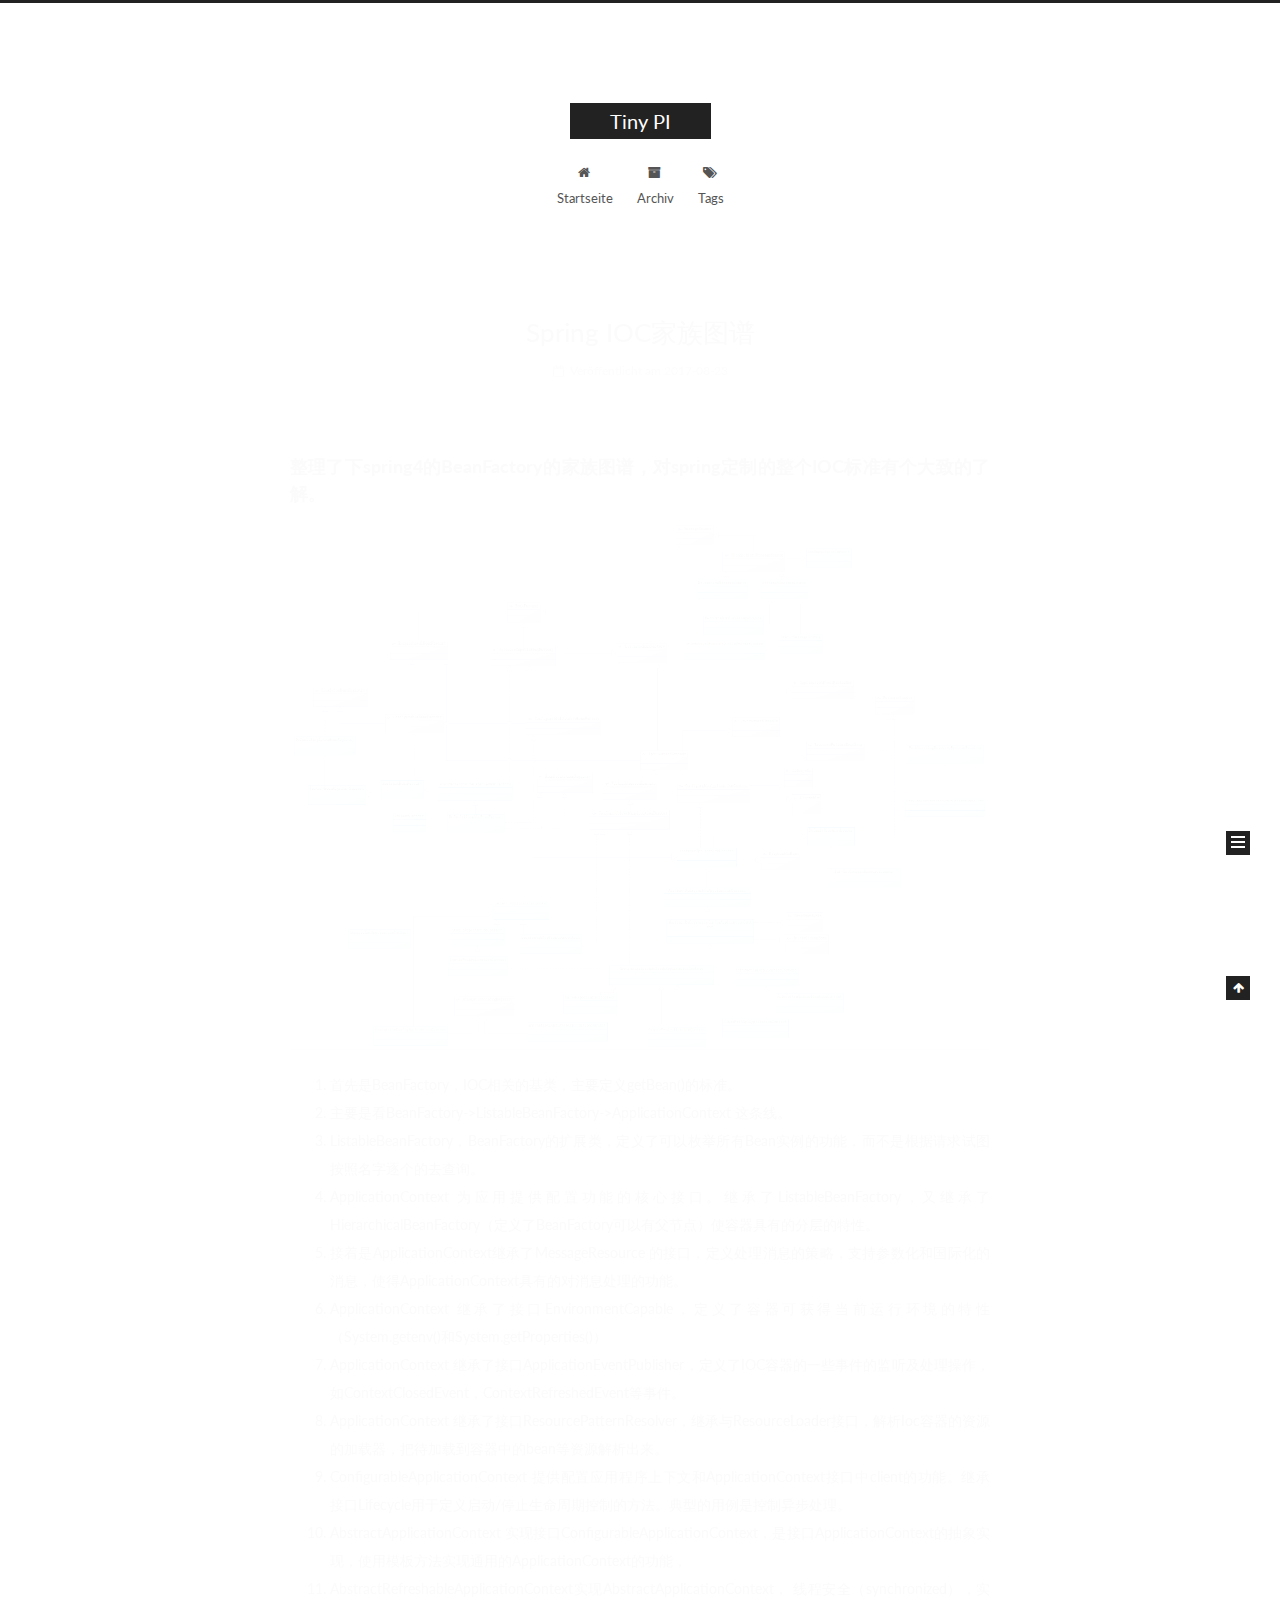
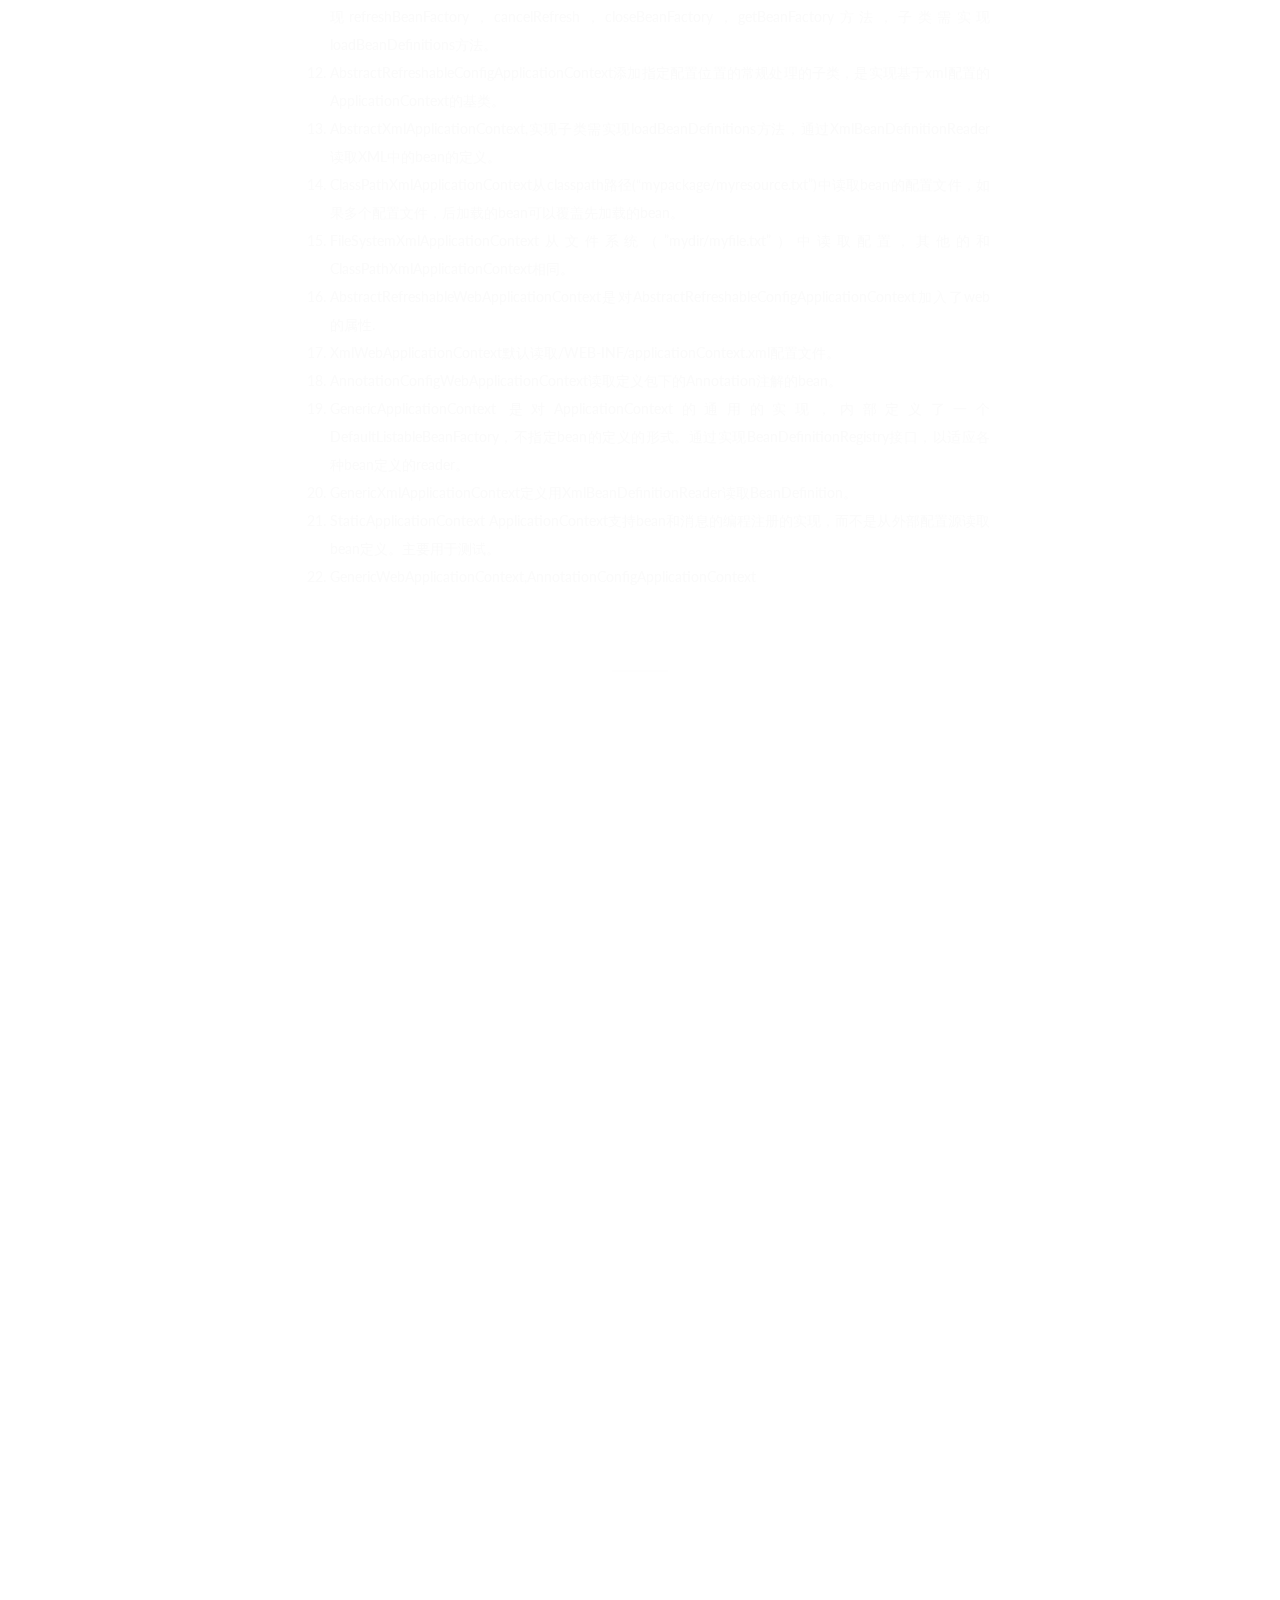
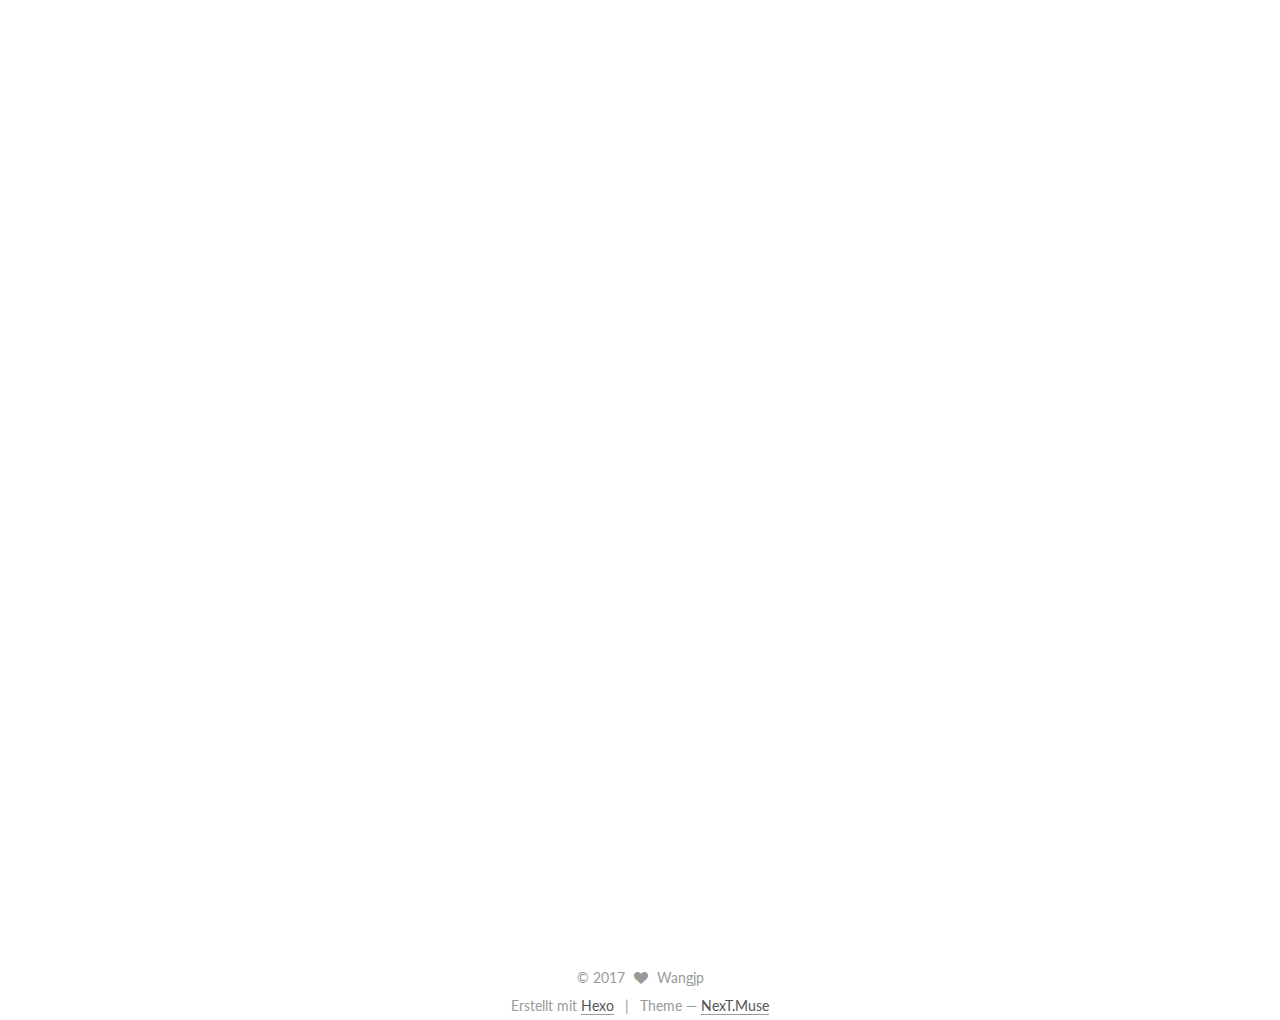
<file: index.html>
<!DOCTYPE html>



  


<html class="theme-next muse use-motion" lang="zh">
<head>
  <meta charset="UTF-8"/>
<meta http-equiv="X-UA-Compatible" content="IE=edge" />
<meta name="viewport" content="width=device-width, initial-scale=1, maximum-scale=1"/>
<meta name="theme-color" content="#222">









<meta http-equiv="Cache-Control" content="no-transform" />
<meta http-equiv="Cache-Control" content="no-siteapp" />















  
  
  <link href="/lib/fancybox/source/jquery.fancybox.css?v=2.1.5" rel="stylesheet" type="text/css" />




  
  
  
  

  
    
    
  

  

  

  

  

  
    
    
    <link href="//fonts.googleapis.com/css?family=Lato:300,300italic,400,400italic,700,700italic&subset=latin,latin-ext" rel="stylesheet" type="text/css">
  






<link href="/lib/font-awesome/css/font-awesome.min.css?v=4.6.2" rel="stylesheet" type="text/css" />

<link href="/css/main.css?v=5.1.2" rel="stylesheet" type="text/css" />


  <meta name="keywords" content="Hexo, NexT" />








  <link rel="shortcut icon" type="image/x-icon" href="/favicon.ico?v=5.1.2" />






<meta property="og:type" content="website">
<meta property="og:title" content="Tiny PI">
<meta property="og:url" content="https://wjp2072163.github.io/index.html">
<meta property="og:site_name" content="Tiny PI">
<meta property="og:locale" content="zh">
<meta name="twitter:card" content="summary">
<meta name="twitter:title" content="Tiny PI">



<script type="text/javascript" id="hexo.configurations">
  var NexT = window.NexT || {};
  var CONFIG = {
    root: '/',
    scheme: 'Muse',
    sidebar: {"position":"left","display":"post","offset":12,"offset_float":12,"b2t":false,"scrollpercent":false,"onmobile":false},
    fancybox: true,
    tabs: true,
    motion: true,
    duoshuo: {
      userId: '0',
      author: 'Author'
    },
    algolia: {
      applicationID: '',
      apiKey: '',
      indexName: '',
      hits: {"per_page":10},
      labels: {"input_placeholder":"Search for Posts","hits_empty":"We didn't find any results for the search: ${query}","hits_stats":"${hits} results found in ${time} ms"}
    }
  };
</script>



  <link rel="canonical" href="https://wjp2072163.github.io/"/>





  <title>Tiny PI</title>
  








</head>

<body itemscope itemtype="http://schema.org/WebPage" lang="zh">

  
  
    
  

  <div class="container sidebar-position-left 
   page-home 
 ">
    <div class="headband"></div>

    <header id="header" class="header" itemscope itemtype="http://schema.org/WPHeader">
      <div class="header-inner"><div class="site-brand-wrapper">
  <div class="site-meta ">
    

    <div class="custom-logo-site-title">
      <a href="/"  class="brand" rel="start">
        <span class="logo-line-before"><i></i></span>
        <span class="site-title">Tiny PI</span>
        <span class="logo-line-after"><i></i></span>
      </a>
    </div>
      
        <p class="site-subtitle"></p>
      
  </div>

  <div class="site-nav-toggle">
    <button>
      <span class="btn-bar"></span>
      <span class="btn-bar"></span>
      <span class="btn-bar"></span>
    </button>
  </div>
</div>

<nav class="site-nav">
  

  
    <ul id="menu" class="menu">
      
        
        <li class="menu-item menu-item-home">
          <a href="/" rel="section">
            
              <i class="menu-item-icon fa fa-fw fa-home"></i> <br />
            
            Startseite
          </a>
        </li>
      
        
        <li class="menu-item menu-item-archives">
          <a href="/archives/" rel="section">
            
              <i class="menu-item-icon fa fa-fw fa-archive"></i> <br />
            
            Archiv
          </a>
        </li>
      
        
        <li class="menu-item menu-item-tags">
          <a href="/tags/" rel="section">
            
              <i class="menu-item-icon fa fa-fw fa-tags"></i> <br />
            
            Tags
          </a>
        </li>
      

      
    </ul>
  

  
</nav>



 </div>
    </header>

    <main id="main" class="main">
      <div class="main-inner">
        <div class="content-wrap">
          <div id="content" class="content">
            
  <section id="posts" class="posts-expand">
    
      

  

  
  
  

  <article class="post post-type-normal" itemscope itemtype="http://schema.org/Article">
  
  
  
  <div class="post-block">
    <link itemprop="mainEntityOfPage" href="https://wjp2072163.github.io/2017/08/23/IOC_Genealogy/">

    <span hidden itemprop="author" itemscope itemtype="http://schema.org/Person">
      <meta itemprop="name" content="Wangjp">
      <meta itemprop="description" content="">
      <meta itemprop="image" content="/images/avatar.gif">
    </span>

    <span hidden itemprop="publisher" itemscope itemtype="http://schema.org/Organization">
      <meta itemprop="name" content="Tiny PI">
    </span>

    
      <header class="post-header">

        
        
          <h1 class="post-title" itemprop="name headline">
                
                <a class="post-title-link" href="/2017/08/23/IOC_Genealogy/" itemprop="url">Spring IOC家族图谱</a></h1>
        

        <div class="post-meta">
          <span class="post-time">
            
              <span class="post-meta-item-icon">
                <i class="fa fa-calendar-o"></i>
              </span>
              
                <span class="post-meta-item-text">Veröffentlicht am</span>
              
              <time title="Post created" itemprop="dateCreated datePublished" datetime="2017-08-23T21:56:26+08:00">
                2017-08-23
              </time>
            

            

            
          </span>

          

          
            
          

          
          

          

          

          

        </div>
      </header>
    

    
    
    
    <div class="post-body" itemprop="articleBody">

      
      

      
        
          
            <h3 id="整理了下spring4的BeanFactory的家族图谱，对spring定制的整个IOC标准有个大致的了解。"><a href="#整理了下spring4的BeanFactory的家族图谱，对spring定制的整个IOC标准有个大致的了解。" class="headerlink" title="整理了下spring4的BeanFactory的家族图谱，对spring定制的整个IOC标准有个大致的了解。"></a>整理了下spring4的BeanFactory的家族图谱，对spring定制的整个IOC标准有个大致的了解。</h3><p><img src="resources/img/1.png" alt="image"></p>
<ol>
<li>首先是BeanFactory，IOC相关的基类，主要定义getBean()的标准。</li>
<li>主要是看BeanFactory-&gt;ListableBeanFactory-&gt;ApplicationContext 这条线。</li>
<li>ListableBeanFactory，BeanFactory的扩展类，定义了可以枚举所有Bean实例的功能，而不是根据请求试图按照名字逐个的去查询。</li>
<li>ApplicationContext 为应用提供配置功能的核心接口。继承了ListableBeanFactory，又继承了HierarchicalBeanFactory（定义了BeanFactory可以有父节点）使容器具有的分层的特性。</li>
<li>接着是ApplicationContext继承了MessageResource 的接口，定义处理消息的策略，支持参数化和国际化的消息，使得ApplicationContext具有的对消息处理的功能。</li>
<li>ApplicationContext 继承了接口EnvironmentCapable，定义了容器可获得当前运行环境的特性（System.getenv()和System.getProperties()）</li>
<li>ApplicationContext 继承了接口ApplicationEventPublisher，定义了IOC容器的一些事件的监听及处理操作，如ContextClosedEvent，ContextRefreshedEvent等事件。</li>
<li>ApplicationContext 继承了接口ResourcePatternResolver，继承与ResourceLoader接口，解析Ioc容器的资源的加载器，把待加载到容器中的bean等资源解析出来。</li>
<li>ConfigurableApplicationContext  提供配置应用程序上下文和ApplicationContext接口中client的功能。继承接口Lifecycle用于定义启动/停止生命周期控制的方法。典型的用例是控制异步处理。</li>
<li>AbstractApplicationContext 实现接口ConfigurableApplicationContext，是接口ApplicationContext的抽象实现，使用模板方法实现通用的ApplicationContext的功能，</li>
<li>AbstractRefreshableApplicationContext实现AbstractApplicationContext， 线程安全（synchronized），实现refreshBeanFactory，cancelRefresh，closeBeanFactory，getBeanFactory方法，子类需实现loadBeanDefinitions方法。</li>
<li>AbstractRefreshableConfigApplicationContext添加指定配置位置的常规处理的子类，是实现基于xml配置的ApplicationContext的基类。</li>
<li>AbstractXmlApplicationContext,实现子类需实现loadBeanDefinitions方法，通过XmlBeanDefinitionReader读取XML中的bean的定义。</li>
<li>ClassPathXmlApplicationContext从classpath路径(“mypackage/myresource.txt”)中读取bean的配置文件，如果多个配置文件，后加载的bean可以覆盖先加载的bean。</li>
<li>FileSystemXmlApplicationContext从文件系统（”mydir/myfile.txt”）中读取配置，其他的和ClassPathXmlApplicationContext相同。</li>
<li>AbstractRefreshableWebApplicationContext是对AbstractRefreshableConfigApplicationContext加入了web的属性.</li>
<li>XmlWebApplicationContext默认读取/WEB-INF/applicationContext.xml配置文件。</li>
<li>AnnotationConfigWebApplicationContext读取定义包下的Annotation注解的bean。</li>
<li>GenericApplicationContext 是对ApplicationContext的通用的实现，内部定义了一个DefaultListableBeanFactory，不指定bean的定义的形式。通过实现BeanDefinitionRegistry接口，以适应各种bean定义的reader。</li>
<li>GenericXmlApplicationContext定义用XmlBeanDefinitionReader读取BeanDefinition。</li>
<li>StaticApplicationContext ApplicationContext支持bean和消息的编程注册的实现，而不是从外部配置源读取bean定义。主要用于测试。</li>
<li>GenericWebApplicationContext,AnnotationConfigApplicationContext</li>
</ol>

          
        
      
    </div>
    
    
    

    

    

    

    <footer class="post-footer">
      

      

      

      
      
        <div class="post-eof"></div>
      
    </footer>
  </div>
  
  
  
  </article>


    
      

  

  
  
  

  <article class="post post-type-normal" itemscope itemtype="http://schema.org/Article">
  
  
  
  <div class="post-block">
    <link itemprop="mainEntityOfPage" href="https://wjp2072163.github.io/2017/08/17/git-service/">

    <span hidden itemprop="author" itemscope itemtype="http://schema.org/Person">
      <meta itemprop="name" content="Wangjp">
      <meta itemprop="description" content="">
      <meta itemprop="image" content="/images/avatar.gif">
    </span>

    <span hidden itemprop="publisher" itemscope itemtype="http://schema.org/Organization">
      <meta itemprop="name" content="Tiny PI">
    </span>

    
      <header class="post-header">

        
        
          <h1 class="post-title" itemprop="name headline">
                
                <a class="post-title-link" href="/2017/08/17/git-service/" itemprop="url">配置git服务</a></h1>
        

        <div class="post-meta">
          <span class="post-time">
            
              <span class="post-meta-item-icon">
                <i class="fa fa-calendar-o"></i>
              </span>
              
                <span class="post-meta-item-text">Veröffentlicht am</span>
              
              <time title="Post created" itemprop="dateCreated datePublished" datetime="2017-08-17T21:46:49+08:00">
                2017-08-17
              </time>
            

            

            
          </span>

          

          
            
          

          
          

          

          

          

        </div>
      </header>
    

    
    
    
    <div class="post-body" itemprop="articleBody">

      
      

      
        
          
            <h3 id="目标"><a href="#目标" class="headerlink" title="目标"></a>目标</h3><p>搭建Git服务，为了方便团队开发人员代码管理，搭建一个远程免密登录Git Server。</p>
<h3 id="环境"><a href="#环境" class="headerlink" title="环境"></a>环境</h3><p>aliyun 一台比较干净的 Centos的Linux操作系统。</p>
<h3 id="步骤"><a href="#步骤" class="headerlink" title="步骤"></a>步骤</h3><h4 id="一、为git添加用户"><a href="#一、为git添加用户" class="headerlink" title="一、为git添加用户"></a>一、为git添加用户</h4><figure class="highlight bash"><table><tr><td class="gutter"><pre><div class="line">1</div></pre></td><td class="code"><pre><div class="line"><span class="comment"># useradd git</span></div></pre></td></tr></table></figure>
<p>修改 /etc/passwd文件(非必要)<br><figure class="highlight bash"><table><tr><td class="gutter"><pre><div class="line">1</div></pre></td><td class="code"><pre><div class="line">git:x:1001:1001::/home/git:/bin/bash</div></pre></td></tr></table></figure></p>
<p>改为<br><figure class="highlight bash"><table><tr><td class="gutter"><pre><div class="line">1</div></pre></td><td class="code"><pre><div class="line">git:x:1001:1001::/home/git:/bin/sh</div></pre></td></tr></table></figure></p>
<h4 id="二、安装git"><a href="#二、安装git" class="headerlink" title="二、安装git"></a>二、安装git</h4><figure class="highlight bash"><table><tr><td class="gutter"><pre><div class="line">1</div></pre></td><td class="code"><pre><div class="line"><span class="comment"># yum install git</span></div></pre></td></tr></table></figure>
<h4 id="三、安装gitosis"><a href="#三、安装gitosis" class="headerlink" title="三、安装gitosis"></a>三、安装gitosis</h4><p>安装 gitosis<br><figure class="highlight bash"><table><tr><td class="gutter"><pre><div class="line">1</div><div class="line">2</div><div class="line">3</div></pre></td><td class="code"><pre><div class="line">git <span class="built_in">clone</span> https://github.com/tv42/gitosis.git</div><div class="line"><span class="built_in">cd</span> gitosis</div><div class="line">python setup.py install</div></pre></td></tr></table></figure></p>
<p>切换到用户git<br>初始化 gitosis<br><figure class="highlight bash"><table><tr><td class="gutter"><pre><div class="line">1</div></pre></td><td class="code"><pre><div class="line">gitosis-init &lt; /home/git/admin.pub</div></pre></td></tr></table></figure></p>
<p>初始化后生成 gitosis-admin.git和gitosis</p>
<p>然后，切换到root 授权<br><figure class="highlight bash"><table><tr><td class="gutter"><pre><div class="line">1</div></pre></td><td class="code"><pre><div class="line">chmod 755 /home/git/repositories/gitosis-admin.git/hooks/post-update</div></pre></td></tr></table></figure></p>
<h4 id="四、创建版本库"><a href="#四、创建版本库" class="headerlink" title="四、创建版本库"></a>四、创建版本库</h4><p>创建git版本库<br>在repositories中创建test.git文件夹<br>然后初始化版本库<br><figure class="highlight bash"><table><tr><td class="gutter"><pre><div class="line">1</div><div class="line">2</div><div class="line">3</div><div class="line">4</div></pre></td><td class="code"><pre><div class="line"><span class="built_in">cd</span> test.git</div><div class="line">git init --bare</div><div class="line"><span class="built_in">cd</span> ..</div><div class="line">chown -R git test.git/</div></pre></td></tr></table></figure></p>
<h3 id="常见问题"><a href="#常见问题" class="headerlink" title="常见问题"></a>常见问题</h3><p>1、python 报错 需要修改默认Python的版本为2.*</p>
<p>2、报错：refusing to merge unrelated histories<br>加参数 git pull –allow-unrelated-histories</p>
<p>待补充。。。。</p>

          
        
      
    </div>
    
    
    

    

    

    

    <footer class="post-footer">
      

      

      

      
      
        <div class="post-eof"></div>
      
    </footer>
  </div>
  
  
  
  </article>


    
  </section>

  


          </div>
          


          

        </div>
        
          
  
  <div class="sidebar-toggle">
    <div class="sidebar-toggle-line-wrap">
      <span class="sidebar-toggle-line sidebar-toggle-line-first"></span>
      <span class="sidebar-toggle-line sidebar-toggle-line-middle"></span>
      <span class="sidebar-toggle-line sidebar-toggle-line-last"></span>
    </div>
  </div>

  <aside id="sidebar" class="sidebar">
    
    <div class="sidebar-inner">

      

      

      <section class="site-overview sidebar-panel sidebar-panel-active">
        <div class="site-author motion-element" itemprop="author" itemscope itemtype="http://schema.org/Person">
          <img class="site-author-image" itemprop="image"
               src="/images/avatar.gif"
               alt="Wangjp" />
          <p class="site-author-name" itemprop="name">Wangjp</p>
           
              <p class="site-description motion-element" itemprop="description"></p>
          
        </div>
        <nav class="site-state motion-element">

          
            <div class="site-state-item site-state-posts">
              <a href="/archives/">
                <span class="site-state-item-count">2</span>
                <span class="site-state-item-name">Artikel</span>
              </a>
            </div>
          

          

          

        </nav>

        

        <div class="links-of-author motion-element">
          
        </div>

        
        

        
        

        


      </section>

      

      

    </div>
  </aside>


        
      </div>
    </main>

    <footer id="footer" class="footer">
      <div class="footer-inner">
        <div class="copyright" >
  
  &copy; 
  <span itemprop="copyrightYear">2017</span>
  <span class="with-love">
    <i class="fa fa-heart"></i>
  </span>
  <span class="author" itemprop="copyrightHolder">Wangjp</span>

  
</div>


  <div class="powered-by">
    Erstellt mit  <a class="theme-link" href="https://hexo.io">Hexo</a>
  </div>

  <span class="post-meta-divider">|</span>

  <div class="theme-info">
    Theme &mdash;
    <a class="theme-link" href="https://github.com/iissnan/hexo-theme-next">
      NexT.Muse
    </a>
  </div>


        







        
      </div>
    </footer>

    
      <div class="back-to-top">
        <i class="fa fa-arrow-up"></i>
        
      </div>
    

  </div>

  

<script type="text/javascript">
  if (Object.prototype.toString.call(window.Promise) !== '[object Function]') {
    window.Promise = null;
  }
</script>









  












  
  <script type="text/javascript" src="/lib/jquery/index.js?v=2.1.3"></script>

  
  <script type="text/javascript" src="/lib/fastclick/lib/fastclick.min.js?v=1.0.6"></script>

  
  <script type="text/javascript" src="/lib/jquery_lazyload/jquery.lazyload.js?v=1.9.7"></script>

  
  <script type="text/javascript" src="/lib/velocity/velocity.min.js?v=1.2.1"></script>

  
  <script type="text/javascript" src="/lib/velocity/velocity.ui.min.js?v=1.2.1"></script>

  
  <script type="text/javascript" src="/lib/fancybox/source/jquery.fancybox.pack.js?v=2.1.5"></script>


  


  <script type="text/javascript" src="/js/src/utils.js?v=5.1.2"></script>

  <script type="text/javascript" src="/js/src/motion.js?v=5.1.2"></script>



  
  

  
    <script type="text/javascript" src="/js/src/scrollspy.js?v=5.1.2"></script>
<script type="text/javascript" src="/js/src/post-details.js?v=5.1.2"></script>

  

  


  <script type="text/javascript" src="/js/src/bootstrap.js?v=5.1.2"></script>



  


  




	





  





  








  





  

  

  

  

  

  

</body>
</html>
</file>
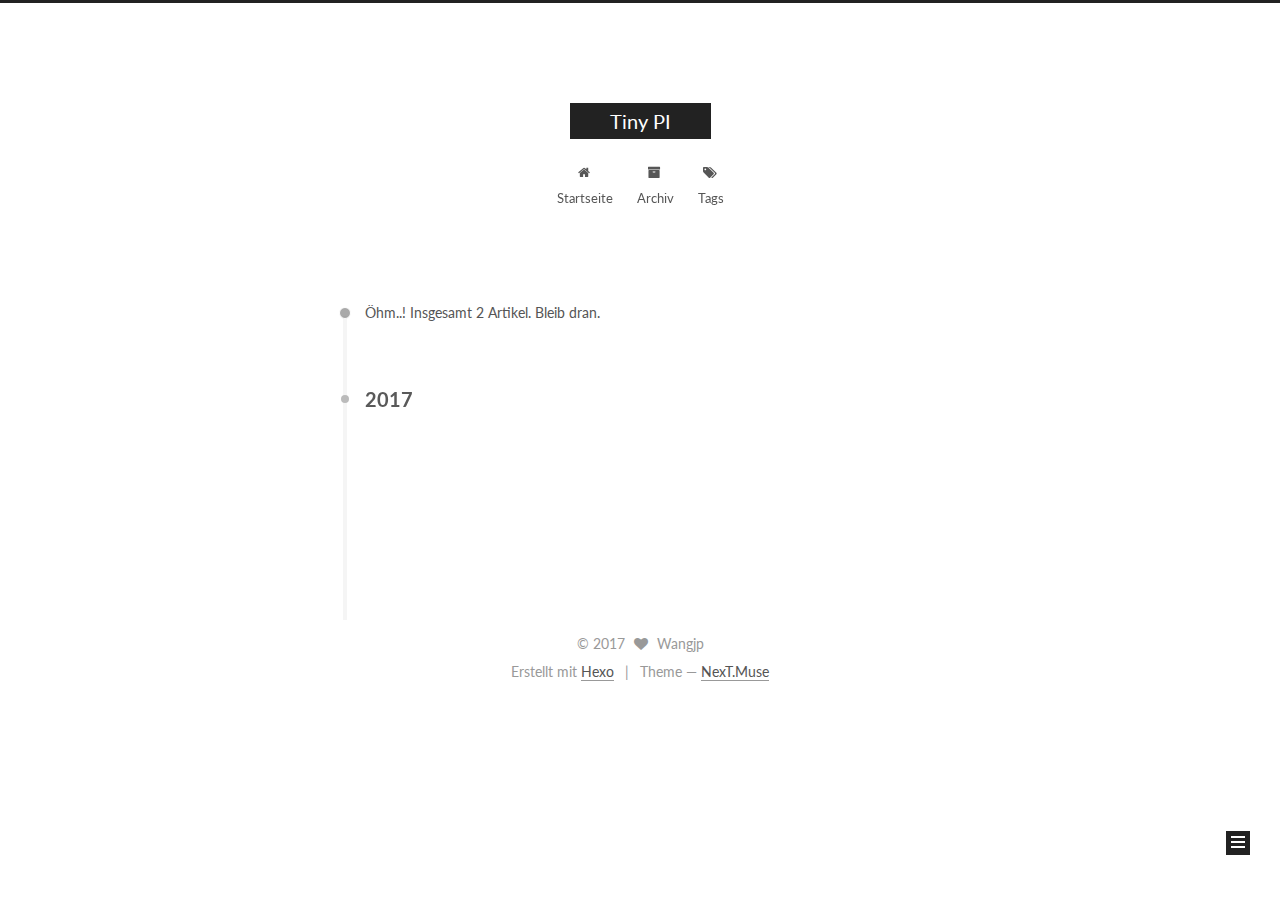
<file: archives/index.html>
<!DOCTYPE html>



  


<html class="theme-next muse use-motion" lang="zh">
<head>
  <meta charset="UTF-8"/>
<meta http-equiv="X-UA-Compatible" content="IE=edge" />
<meta name="viewport" content="width=device-width, initial-scale=1, maximum-scale=1"/>
<meta name="theme-color" content="#222">









<meta http-equiv="Cache-Control" content="no-transform" />
<meta http-equiv="Cache-Control" content="no-siteapp" />















  
  
  <link href="/lib/fancybox/source/jquery.fancybox.css?v=2.1.5" rel="stylesheet" type="text/css" />




  
  
  
  

  
    
    
  

  

  

  

  

  
    
    
    <link href="//fonts.googleapis.com/css?family=Lato:300,300italic,400,400italic,700,700italic&subset=latin,latin-ext" rel="stylesheet" type="text/css">
  






<link href="/lib/font-awesome/css/font-awesome.min.css?v=4.6.2" rel="stylesheet" type="text/css" />

<link href="/css/main.css?v=5.1.2" rel="stylesheet" type="text/css" />


  <meta name="keywords" content="Hexo, NexT" />








  <link rel="shortcut icon" type="image/x-icon" href="/favicon.ico?v=5.1.2" />






<meta property="og:type" content="website">
<meta property="og:title" content="Tiny PI">
<meta property="og:url" content="https://wjp2072163.github.io/archives/index.html">
<meta property="og:site_name" content="Tiny PI">
<meta property="og:locale" content="zh">
<meta name="twitter:card" content="summary">
<meta name="twitter:title" content="Tiny PI">



<script type="text/javascript" id="hexo.configurations">
  var NexT = window.NexT || {};
  var CONFIG = {
    root: '/',
    scheme: 'Muse',
    sidebar: {"position":"left","display":"post","offset":12,"offset_float":12,"b2t":false,"scrollpercent":false,"onmobile":false},
    fancybox: true,
    tabs: true,
    motion: true,
    duoshuo: {
      userId: '0',
      author: 'Author'
    },
    algolia: {
      applicationID: '',
      apiKey: '',
      indexName: '',
      hits: {"per_page":10},
      labels: {"input_placeholder":"Search for Posts","hits_empty":"We didn't find any results for the search: ${query}","hits_stats":"${hits} results found in ${time} ms"}
    }
  };
</script>



  <link rel="canonical" href="https://wjp2072163.github.io/archives/"/>





  <title>Archiv | Tiny PI</title>
  








</head>

<body itemscope itemtype="http://schema.org/WebPage" lang="zh">

  
  
    
  

  <div class="container sidebar-position-left  page-archive  ">
    <div class="headband"></div>

    <header id="header" class="header" itemscope itemtype="http://schema.org/WPHeader">
      <div class="header-inner"><div class="site-brand-wrapper">
  <div class="site-meta ">
    

    <div class="custom-logo-site-title">
      <a href="/"  class="brand" rel="start">
        <span class="logo-line-before"><i></i></span>
        <span class="site-title">Tiny PI</span>
        <span class="logo-line-after"><i></i></span>
      </a>
    </div>
      
        <p class="site-subtitle"></p>
      
  </div>

  <div class="site-nav-toggle">
    <button>
      <span class="btn-bar"></span>
      <span class="btn-bar"></span>
      <span class="btn-bar"></span>
    </button>
  </div>
</div>

<nav class="site-nav">
  

  
    <ul id="menu" class="menu">
      
        
        <li class="menu-item menu-item-home">
          <a href="/" rel="section">
            
              <i class="menu-item-icon fa fa-fw fa-home"></i> <br />
            
            Startseite
          </a>
        </li>
      
        
        <li class="menu-item menu-item-archives">
          <a href="/archives/" rel="section">
            
              <i class="menu-item-icon fa fa-fw fa-archive"></i> <br />
            
            Archiv
          </a>
        </li>
      
        
        <li class="menu-item menu-item-tags">
          <a href="/tags/" rel="section">
            
              <i class="menu-item-icon fa fa-fw fa-tags"></i> <br />
            
            Tags
          </a>
        </li>
      

      
    </ul>
  

  
</nav>



 </div>
    </header>

    <main id="main" class="main">
      <div class="main-inner">
        <div class="content-wrap">
          <div id="content" class="content">
            

  
  
  
  <div class="post-block archive">
    <div id="posts" class="posts-collapse">
      <span class="archive-move-on"></span>

      <span class="archive-page-counter">
        
        
        
          
        
        Öhm..! Insgesamt 2 Artikel. Bleib dran.
      </span>

      

        
        
        

        
          
          <div class="collection-title">
            <h2 class="archive-year motion-element" id="archive-year-2017">2017</h2>
          </div>
        
        

        

  <article class="post post-type-normal" itemscope itemtype="http://schema.org/Article">
    <header class="post-header">

      <h2 class="post-title">
        
            <a class="post-title-link" href="/2017/08/23/IOC_Genealogy/" itemprop="url">
              
                <span itemprop="name">Spring IOC家族图谱</span>
              
            </a>
        
      </h2>

      <div class="post-meta">
        <time class="post-time" itemprop="dateCreated"
              datetime="2017-08-23T21:56:26+08:00"
              content="2017-08-23" >
          08-23
        </time>
      </div>

    </header>
  </article>



      

        
        
        

        
        

        

  <article class="post post-type-normal" itemscope itemtype="http://schema.org/Article">
    <header class="post-header">

      <h2 class="post-title">
        
            <a class="post-title-link" href="/2017/08/17/git-service/" itemprop="url">
              
                <span itemprop="name">配置git服务</span>
              
            </a>
        
      </h2>

      <div class="post-meta">
        <time class="post-time" itemprop="dateCreated"
              datetime="2017-08-17T21:46:49+08:00"
              content="2017-08-17" >
          08-17
        </time>
      </div>

    </header>
  </article>



      

    </div>
  </div>
  
  
  

  



          </div>
          


          

        </div>
        
          
  
  <div class="sidebar-toggle">
    <div class="sidebar-toggle-line-wrap">
      <span class="sidebar-toggle-line sidebar-toggle-line-first"></span>
      <span class="sidebar-toggle-line sidebar-toggle-line-middle"></span>
      <span class="sidebar-toggle-line sidebar-toggle-line-last"></span>
    </div>
  </div>

  <aside id="sidebar" class="sidebar">
    
    <div class="sidebar-inner">

      

      

      <section class="site-overview sidebar-panel sidebar-panel-active">
        <div class="site-author motion-element" itemprop="author" itemscope itemtype="http://schema.org/Person">
          <img class="site-author-image" itemprop="image"
               src="/images/avatar.gif"
               alt="Wangjp" />
          <p class="site-author-name" itemprop="name">Wangjp</p>
           
              <p class="site-description motion-element" itemprop="description"></p>
          
        </div>
        <nav class="site-state motion-element">

          
            <div class="site-state-item site-state-posts">
              <a href="/archives/">
                <span class="site-state-item-count">2</span>
                <span class="site-state-item-name">Artikel</span>
              </a>
            </div>
          

          

          

        </nav>

        

        <div class="links-of-author motion-element">
          
        </div>

        
        

        
        

        


      </section>

      

      

    </div>
  </aside>


        
      </div>
    </main>

    <footer id="footer" class="footer">
      <div class="footer-inner">
        <div class="copyright" >
  
  &copy; 
  <span itemprop="copyrightYear">2017</span>
  <span class="with-love">
    <i class="fa fa-heart"></i>
  </span>
  <span class="author" itemprop="copyrightHolder">Wangjp</span>

  
</div>


  <div class="powered-by">
    Erstellt mit  <a class="theme-link" href="https://hexo.io">Hexo</a>
  </div>

  <span class="post-meta-divider">|</span>

  <div class="theme-info">
    Theme &mdash;
    <a class="theme-link" href="https://github.com/iissnan/hexo-theme-next">
      NexT.Muse
    </a>
  </div>


        







        
      </div>
    </footer>

    
      <div class="back-to-top">
        <i class="fa fa-arrow-up"></i>
        
      </div>
    

  </div>

  

<script type="text/javascript">
  if (Object.prototype.toString.call(window.Promise) !== '[object Function]') {
    window.Promise = null;
  }
</script>









  












  
  <script type="text/javascript" src="/lib/jquery/index.js?v=2.1.3"></script>

  
  <script type="text/javascript" src="/lib/fastclick/lib/fastclick.min.js?v=1.0.6"></script>

  
  <script type="text/javascript" src="/lib/jquery_lazyload/jquery.lazyload.js?v=1.9.7"></script>

  
  <script type="text/javascript" src="/lib/velocity/velocity.min.js?v=1.2.1"></script>

  
  <script type="text/javascript" src="/lib/velocity/velocity.ui.min.js?v=1.2.1"></script>

  
  <script type="text/javascript" src="/lib/fancybox/source/jquery.fancybox.pack.js?v=2.1.5"></script>


  


  <script type="text/javascript" src="/js/src/utils.js?v=5.1.2"></script>

  <script type="text/javascript" src="/js/src/motion.js?v=5.1.2"></script>



  
  

  
  
    <script type="text/javascript" id="motion.page.archive">
      $('.archive-year').velocity('transition.slideLeftIn');
    </script>
  


  


  <script type="text/javascript" src="/js/src/bootstrap.js?v=5.1.2"></script>



  


  




	





  





  








  





  

  

  

  

  

  

</body>
</html>
</file>
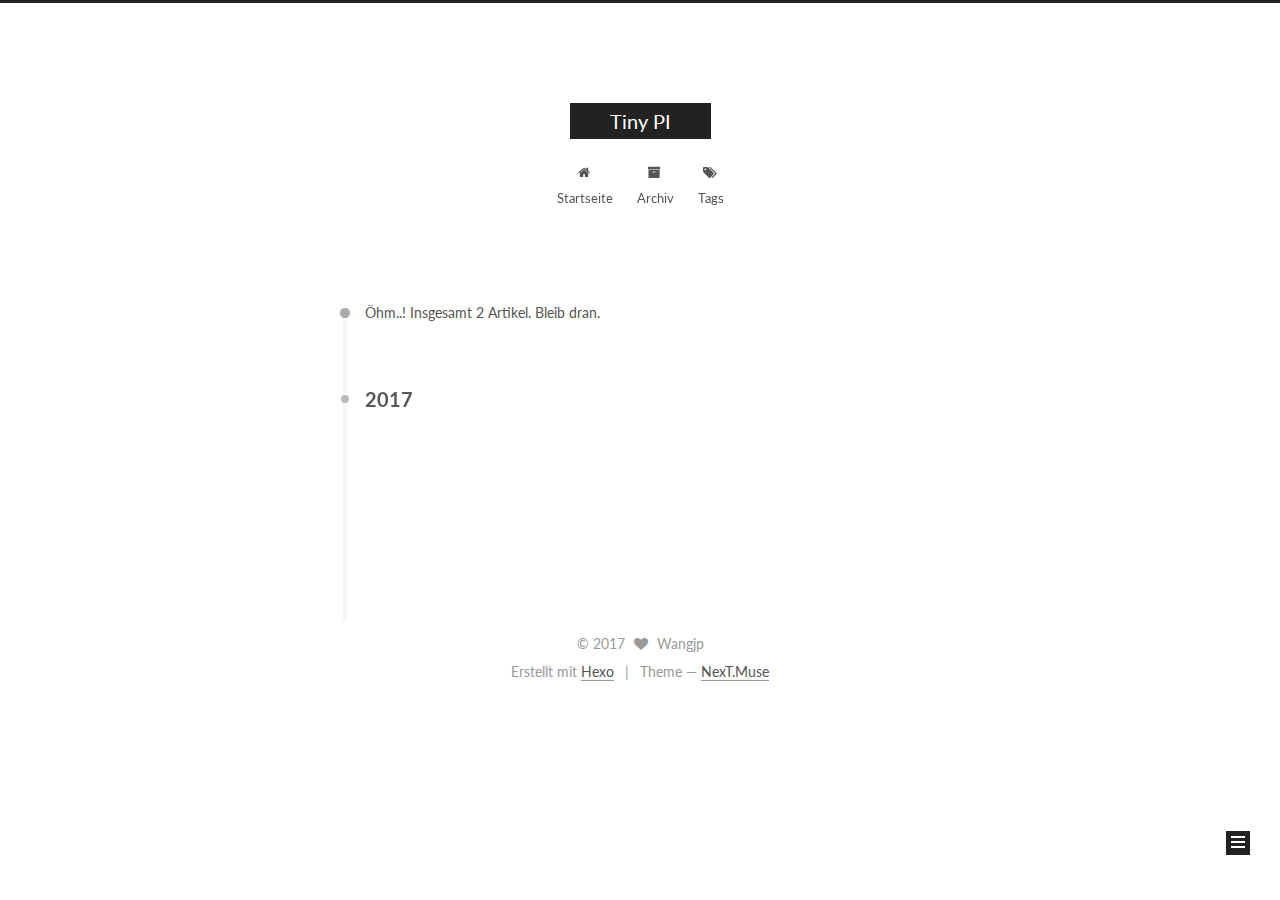
<file: archives/2017/index.html>
<!DOCTYPE html>



  


<html class="theme-next muse use-motion" lang="zh">
<head>
  <meta charset="UTF-8"/>
<meta http-equiv="X-UA-Compatible" content="IE=edge" />
<meta name="viewport" content="width=device-width, initial-scale=1, maximum-scale=1"/>
<meta name="theme-color" content="#222">









<meta http-equiv="Cache-Control" content="no-transform" />
<meta http-equiv="Cache-Control" content="no-siteapp" />















  
  
  <link href="/lib/fancybox/source/jquery.fancybox.css?v=2.1.5" rel="stylesheet" type="text/css" />




  
  
  
  

  
    
    
  

  

  

  

  

  
    
    
    <link href="//fonts.googleapis.com/css?family=Lato:300,300italic,400,400italic,700,700italic&subset=latin,latin-ext" rel="stylesheet" type="text/css">
  






<link href="/lib/font-awesome/css/font-awesome.min.css?v=4.6.2" rel="stylesheet" type="text/css" />

<link href="/css/main.css?v=5.1.2" rel="stylesheet" type="text/css" />


  <meta name="keywords" content="Hexo, NexT" />








  <link rel="shortcut icon" type="image/x-icon" href="/favicon.ico?v=5.1.2" />






<meta property="og:type" content="website">
<meta property="og:title" content="Tiny PI">
<meta property="og:url" content="https://wjp2072163.github.io/archives/2017/index.html">
<meta property="og:site_name" content="Tiny PI">
<meta property="og:locale" content="zh">
<meta name="twitter:card" content="summary">
<meta name="twitter:title" content="Tiny PI">



<script type="text/javascript" id="hexo.configurations">
  var NexT = window.NexT || {};
  var CONFIG = {
    root: '/',
    scheme: 'Muse',
    sidebar: {"position":"left","display":"post","offset":12,"offset_float":12,"b2t":false,"scrollpercent":false,"onmobile":false},
    fancybox: true,
    tabs: true,
    motion: true,
    duoshuo: {
      userId: '0',
      author: 'Author'
    },
    algolia: {
      applicationID: '',
      apiKey: '',
      indexName: '',
      hits: {"per_page":10},
      labels: {"input_placeholder":"Search for Posts","hits_empty":"We didn't find any results for the search: ${query}","hits_stats":"${hits} results found in ${time} ms"}
    }
  };
</script>



  <link rel="canonical" href="https://wjp2072163.github.io/archives/2017/"/>





  <title>Archiv | Tiny PI</title>
  








</head>

<body itemscope itemtype="http://schema.org/WebPage" lang="zh">

  
  
    
  

  <div class="container sidebar-position-left  page-archive  ">
    <div class="headband"></div>

    <header id="header" class="header" itemscope itemtype="http://schema.org/WPHeader">
      <div class="header-inner"><div class="site-brand-wrapper">
  <div class="site-meta ">
    

    <div class="custom-logo-site-title">
      <a href="/"  class="brand" rel="start">
        <span class="logo-line-before"><i></i></span>
        <span class="site-title">Tiny PI</span>
        <span class="logo-line-after"><i></i></span>
      </a>
    </div>
      
        <p class="site-subtitle"></p>
      
  </div>

  <div class="site-nav-toggle">
    <button>
      <span class="btn-bar"></span>
      <span class="btn-bar"></span>
      <span class="btn-bar"></span>
    </button>
  </div>
</div>

<nav class="site-nav">
  

  
    <ul id="menu" class="menu">
      
        
        <li class="menu-item menu-item-home">
          <a href="/" rel="section">
            
              <i class="menu-item-icon fa fa-fw fa-home"></i> <br />
            
            Startseite
          </a>
        </li>
      
        
        <li class="menu-item menu-item-archives">
          <a href="/archives/" rel="section">
            
              <i class="menu-item-icon fa fa-fw fa-archive"></i> <br />
            
            Archiv
          </a>
        </li>
      
        
        <li class="menu-item menu-item-tags">
          <a href="/tags/" rel="section">
            
              <i class="menu-item-icon fa fa-fw fa-tags"></i> <br />
            
            Tags
          </a>
        </li>
      

      
    </ul>
  

  
</nav>



 </div>
    </header>

    <main id="main" class="main">
      <div class="main-inner">
        <div class="content-wrap">
          <div id="content" class="content">
            

  
  
  
  <div class="post-block archive">
    <div id="posts" class="posts-collapse">
      <span class="archive-move-on"></span>

      <span class="archive-page-counter">
        
        
        
          
        
        Öhm..! Insgesamt 2 Artikel. Bleib dran.
      </span>

      

        
        
        

        
          
          <div class="collection-title">
            <h2 class="archive-year motion-element" id="archive-year-2017">2017</h2>
          </div>
        
        

        

  <article class="post post-type-normal" itemscope itemtype="http://schema.org/Article">
    <header class="post-header">

      <h2 class="post-title">
        
            <a class="post-title-link" href="/2017/08/23/IOC_Genealogy/" itemprop="url">
              
                <span itemprop="name">Spring IOC家族图谱</span>
              
            </a>
        
      </h2>

      <div class="post-meta">
        <time class="post-time" itemprop="dateCreated"
              datetime="2017-08-23T21:56:26+08:00"
              content="2017-08-23" >
          08-23
        </time>
      </div>

    </header>
  </article>



      

        
        
        

        
        

        

  <article class="post post-type-normal" itemscope itemtype="http://schema.org/Article">
    <header class="post-header">

      <h2 class="post-title">
        
            <a class="post-title-link" href="/2017/08/17/git-service/" itemprop="url">
              
                <span itemprop="name">配置git服务</span>
              
            </a>
        
      </h2>

      <div class="post-meta">
        <time class="post-time" itemprop="dateCreated"
              datetime="2017-08-17T21:46:49+08:00"
              content="2017-08-17" >
          08-17
        </time>
      </div>

    </header>
  </article>



      

    </div>
  </div>
  
  
  

  



          </div>
          


          

        </div>
        
          
  
  <div class="sidebar-toggle">
    <div class="sidebar-toggle-line-wrap">
      <span class="sidebar-toggle-line sidebar-toggle-line-first"></span>
      <span class="sidebar-toggle-line sidebar-toggle-line-middle"></span>
      <span class="sidebar-toggle-line sidebar-toggle-line-last"></span>
    </div>
  </div>

  <aside id="sidebar" class="sidebar">
    
    <div class="sidebar-inner">

      

      

      <section class="site-overview sidebar-panel sidebar-panel-active">
        <div class="site-author motion-element" itemprop="author" itemscope itemtype="http://schema.org/Person">
          <img class="site-author-image" itemprop="image"
               src="/images/avatar.gif"
               alt="Wangjp" />
          <p class="site-author-name" itemprop="name">Wangjp</p>
           
              <p class="site-description motion-element" itemprop="description"></p>
          
        </div>
        <nav class="site-state motion-element">

          
            <div class="site-state-item site-state-posts">
              <a href="/archives/">
                <span class="site-state-item-count">2</span>
                <span class="site-state-item-name">Artikel</span>
              </a>
            </div>
          

          

          

        </nav>

        

        <div class="links-of-author motion-element">
          
        </div>

        
        

        
        

        


      </section>

      

      

    </div>
  </aside>


        
      </div>
    </main>

    <footer id="footer" class="footer">
      <div class="footer-inner">
        <div class="copyright" >
  
  &copy; 
  <span itemprop="copyrightYear">2017</span>
  <span class="with-love">
    <i class="fa fa-heart"></i>
  </span>
  <span class="author" itemprop="copyrightHolder">Wangjp</span>

  
</div>


  <div class="powered-by">
    Erstellt mit  <a class="theme-link" href="https://hexo.io">Hexo</a>
  </div>

  <span class="post-meta-divider">|</span>

  <div class="theme-info">
    Theme &mdash;
    <a class="theme-link" href="https://github.com/iissnan/hexo-theme-next">
      NexT.Muse
    </a>
  </div>


        







        
      </div>
    </footer>

    
      <div class="back-to-top">
        <i class="fa fa-arrow-up"></i>
        
      </div>
    

  </div>

  

<script type="text/javascript">
  if (Object.prototype.toString.call(window.Promise) !== '[object Function]') {
    window.Promise = null;
  }
</script>









  












  
  <script type="text/javascript" src="/lib/jquery/index.js?v=2.1.3"></script>

  
  <script type="text/javascript" src="/lib/fastclick/lib/fastclick.min.js?v=1.0.6"></script>

  
  <script type="text/javascript" src="/lib/jquery_lazyload/jquery.lazyload.js?v=1.9.7"></script>

  
  <script type="text/javascript" src="/lib/velocity/velocity.min.js?v=1.2.1"></script>

  
  <script type="text/javascript" src="/lib/velocity/velocity.ui.min.js?v=1.2.1"></script>

  
  <script type="text/javascript" src="/lib/fancybox/source/jquery.fancybox.pack.js?v=2.1.5"></script>


  


  <script type="text/javascript" src="/js/src/utils.js?v=5.1.2"></script>

  <script type="text/javascript" src="/js/src/motion.js?v=5.1.2"></script>



  
  

  
  
    <script type="text/javascript" id="motion.page.archive">
      $('.archive-year').velocity('transition.slideLeftIn');
    </script>
  


  


  <script type="text/javascript" src="/js/src/bootstrap.js?v=5.1.2"></script>



  


  




	





  





  








  





  

  

  

  

  

  

</body>
</html>
</file>
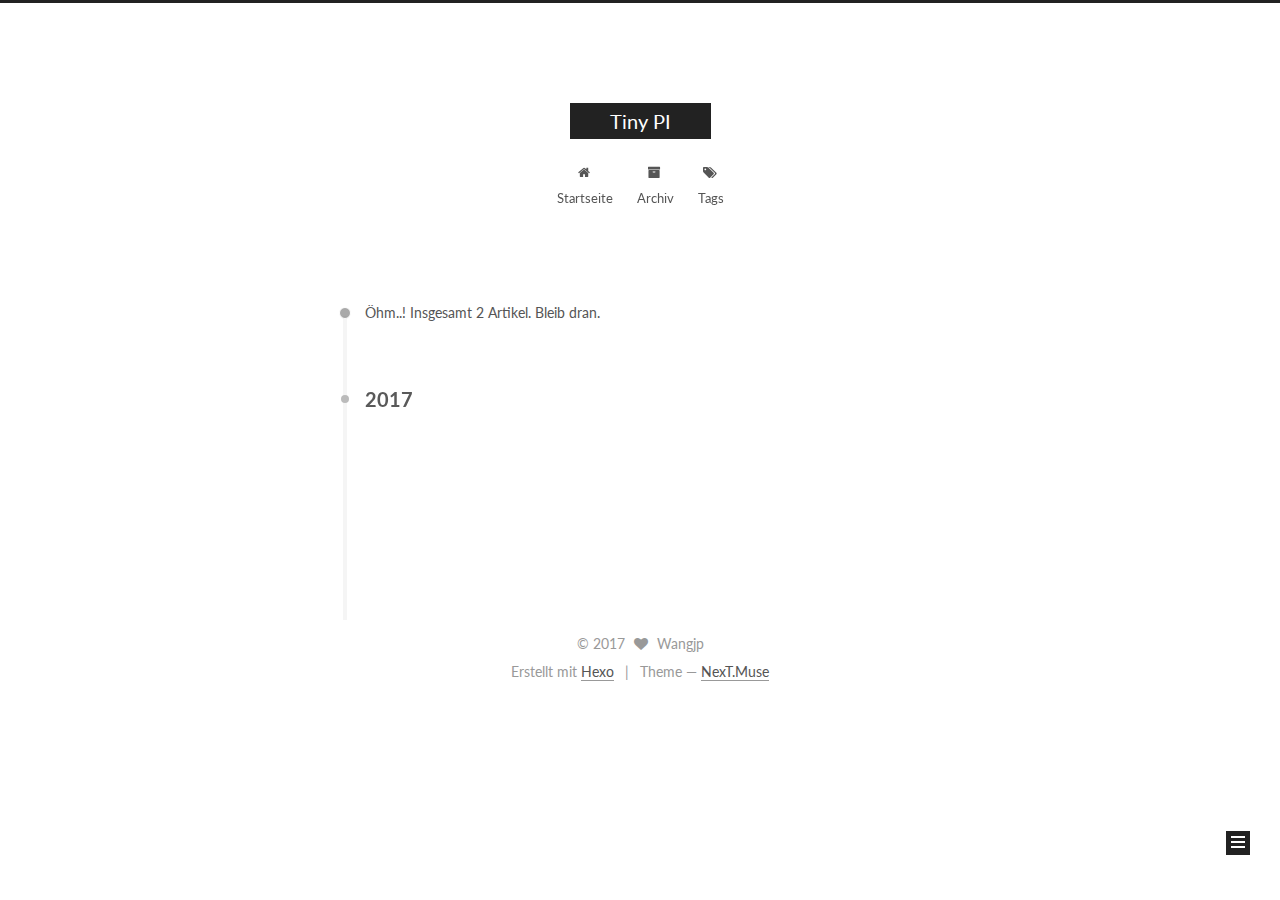
<file: archives/2017/08/index.html>
<!DOCTYPE html>



  


<html class="theme-next muse use-motion" lang="zh">
<head>
  <meta charset="UTF-8"/>
<meta http-equiv="X-UA-Compatible" content="IE=edge" />
<meta name="viewport" content="width=device-width, initial-scale=1, maximum-scale=1"/>
<meta name="theme-color" content="#222">









<meta http-equiv="Cache-Control" content="no-transform" />
<meta http-equiv="Cache-Control" content="no-siteapp" />















  
  
  <link href="/lib/fancybox/source/jquery.fancybox.css?v=2.1.5" rel="stylesheet" type="text/css" />




  
  
  
  

  
    
    
  

  

  

  

  

  
    
    
    <link href="//fonts.googleapis.com/css?family=Lato:300,300italic,400,400italic,700,700italic&subset=latin,latin-ext" rel="stylesheet" type="text/css">
  






<link href="/lib/font-awesome/css/font-awesome.min.css?v=4.6.2" rel="stylesheet" type="text/css" />

<link href="/css/main.css?v=5.1.2" rel="stylesheet" type="text/css" />


  <meta name="keywords" content="Hexo, NexT" />








  <link rel="shortcut icon" type="image/x-icon" href="/favicon.ico?v=5.1.2" />






<meta property="og:type" content="website">
<meta property="og:title" content="Tiny PI">
<meta property="og:url" content="https://wjp2072163.github.io/archives/2017/08/index.html">
<meta property="og:site_name" content="Tiny PI">
<meta property="og:locale" content="zh">
<meta name="twitter:card" content="summary">
<meta name="twitter:title" content="Tiny PI">



<script type="text/javascript" id="hexo.configurations">
  var NexT = window.NexT || {};
  var CONFIG = {
    root: '/',
    scheme: 'Muse',
    sidebar: {"position":"left","display":"post","offset":12,"offset_float":12,"b2t":false,"scrollpercent":false,"onmobile":false},
    fancybox: true,
    tabs: true,
    motion: true,
    duoshuo: {
      userId: '0',
      author: 'Author'
    },
    algolia: {
      applicationID: '',
      apiKey: '',
      indexName: '',
      hits: {"per_page":10},
      labels: {"input_placeholder":"Search for Posts","hits_empty":"We didn't find any results for the search: ${query}","hits_stats":"${hits} results found in ${time} ms"}
    }
  };
</script>



  <link rel="canonical" href="https://wjp2072163.github.io/archives/2017/08/"/>





  <title>Archiv | Tiny PI</title>
  








</head>

<body itemscope itemtype="http://schema.org/WebPage" lang="zh">

  
  
    
  

  <div class="container sidebar-position-left  page-archive  ">
    <div class="headband"></div>

    <header id="header" class="header" itemscope itemtype="http://schema.org/WPHeader">
      <div class="header-inner"><div class="site-brand-wrapper">
  <div class="site-meta ">
    

    <div class="custom-logo-site-title">
      <a href="/"  class="brand" rel="start">
        <span class="logo-line-before"><i></i></span>
        <span class="site-title">Tiny PI</span>
        <span class="logo-line-after"><i></i></span>
      </a>
    </div>
      
        <p class="site-subtitle"></p>
      
  </div>

  <div class="site-nav-toggle">
    <button>
      <span class="btn-bar"></span>
      <span class="btn-bar"></span>
      <span class="btn-bar"></span>
    </button>
  </div>
</div>

<nav class="site-nav">
  

  
    <ul id="menu" class="menu">
      
        
        <li class="menu-item menu-item-home">
          <a href="/" rel="section">
            
              <i class="menu-item-icon fa fa-fw fa-home"></i> <br />
            
            Startseite
          </a>
        </li>
      
        
        <li class="menu-item menu-item-archives">
          <a href="/archives/" rel="section">
            
              <i class="menu-item-icon fa fa-fw fa-archive"></i> <br />
            
            Archiv
          </a>
        </li>
      
        
        <li class="menu-item menu-item-tags">
          <a href="/tags/" rel="section">
            
              <i class="menu-item-icon fa fa-fw fa-tags"></i> <br />
            
            Tags
          </a>
        </li>
      

      
    </ul>
  

  
</nav>



 </div>
    </header>

    <main id="main" class="main">
      <div class="main-inner">
        <div class="content-wrap">
          <div id="content" class="content">
            

  
  
  
  <div class="post-block archive">
    <div id="posts" class="posts-collapse">
      <span class="archive-move-on"></span>

      <span class="archive-page-counter">
        
        
        
          
        
        Öhm..! Insgesamt 2 Artikel. Bleib dran.
      </span>

      

        
        
        

        
          
          <div class="collection-title">
            <h2 class="archive-year motion-element" id="archive-year-2017">2017</h2>
          </div>
        
        

        

  <article class="post post-type-normal" itemscope itemtype="http://schema.org/Article">
    <header class="post-header">

      <h2 class="post-title">
        
            <a class="post-title-link" href="/2017/08/23/IOC_Genealogy/" itemprop="url">
              
                <span itemprop="name">Spring IOC家族图谱</span>
              
            </a>
        
      </h2>

      <div class="post-meta">
        <time class="post-time" itemprop="dateCreated"
              datetime="2017-08-23T21:56:26+08:00"
              content="2017-08-23" >
          08-23
        </time>
      </div>

    </header>
  </article>



      

        
        
        

        
        

        

  <article class="post post-type-normal" itemscope itemtype="http://schema.org/Article">
    <header class="post-header">

      <h2 class="post-title">
        
            <a class="post-title-link" href="/2017/08/17/git-service/" itemprop="url">
              
                <span itemprop="name">配置git服务</span>
              
            </a>
        
      </h2>

      <div class="post-meta">
        <time class="post-time" itemprop="dateCreated"
              datetime="2017-08-17T21:46:49+08:00"
              content="2017-08-17" >
          08-17
        </time>
      </div>

    </header>
  </article>



      

    </div>
  </div>
  
  
  

  



          </div>
          


          

        </div>
        
          
  
  <div class="sidebar-toggle">
    <div class="sidebar-toggle-line-wrap">
      <span class="sidebar-toggle-line sidebar-toggle-line-first"></span>
      <span class="sidebar-toggle-line sidebar-toggle-line-middle"></span>
      <span class="sidebar-toggle-line sidebar-toggle-line-last"></span>
    </div>
  </div>

  <aside id="sidebar" class="sidebar">
    
    <div class="sidebar-inner">

      

      

      <section class="site-overview sidebar-panel sidebar-panel-active">
        <div class="site-author motion-element" itemprop="author" itemscope itemtype="http://schema.org/Person">
          <img class="site-author-image" itemprop="image"
               src="/images/avatar.gif"
               alt="Wangjp" />
          <p class="site-author-name" itemprop="name">Wangjp</p>
           
              <p class="site-description motion-element" itemprop="description"></p>
          
        </div>
        <nav class="site-state motion-element">

          
            <div class="site-state-item site-state-posts">
              <a href="/archives/">
                <span class="site-state-item-count">2</span>
                <span class="site-state-item-name">Artikel</span>
              </a>
            </div>
          

          

          

        </nav>

        

        <div class="links-of-author motion-element">
          
        </div>

        
        

        
        

        


      </section>

      

      

    </div>
  </aside>


        
      </div>
    </main>

    <footer id="footer" class="footer">
      <div class="footer-inner">
        <div class="copyright" >
  
  &copy; 
  <span itemprop="copyrightYear">2017</span>
  <span class="with-love">
    <i class="fa fa-heart"></i>
  </span>
  <span class="author" itemprop="copyrightHolder">Wangjp</span>

  
</div>


  <div class="powered-by">
    Erstellt mit  <a class="theme-link" href="https://hexo.io">Hexo</a>
  </div>

  <span class="post-meta-divider">|</span>

  <div class="theme-info">
    Theme &mdash;
    <a class="theme-link" href="https://github.com/iissnan/hexo-theme-next">
      NexT.Muse
    </a>
  </div>


        







        
      </div>
    </footer>

    
      <div class="back-to-top">
        <i class="fa fa-arrow-up"></i>
        
      </div>
    

  </div>

  

<script type="text/javascript">
  if (Object.prototype.toString.call(window.Promise) !== '[object Function]') {
    window.Promise = null;
  }
</script>









  












  
  <script type="text/javascript" src="/lib/jquery/index.js?v=2.1.3"></script>

  
  <script type="text/javascript" src="/lib/fastclick/lib/fastclick.min.js?v=1.0.6"></script>

  
  <script type="text/javascript" src="/lib/jquery_lazyload/jquery.lazyload.js?v=1.9.7"></script>

  
  <script type="text/javascript" src="/lib/velocity/velocity.min.js?v=1.2.1"></script>

  
  <script type="text/javascript" src="/lib/velocity/velocity.ui.min.js?v=1.2.1"></script>

  
  <script type="text/javascript" src="/lib/fancybox/source/jquery.fancybox.pack.js?v=2.1.5"></script>


  


  <script type="text/javascript" src="/js/src/utils.js?v=5.1.2"></script>

  <script type="text/javascript" src="/js/src/motion.js?v=5.1.2"></script>



  
  

  
  
    <script type="text/javascript" id="motion.page.archive">
      $('.archive-year').velocity('transition.slideLeftIn');
    </script>
  


  


  <script type="text/javascript" src="/js/src/bootstrap.js?v=5.1.2"></script>



  


  




	





  





  








  





  

  

  

  

  

  

</body>
</html>
</file>
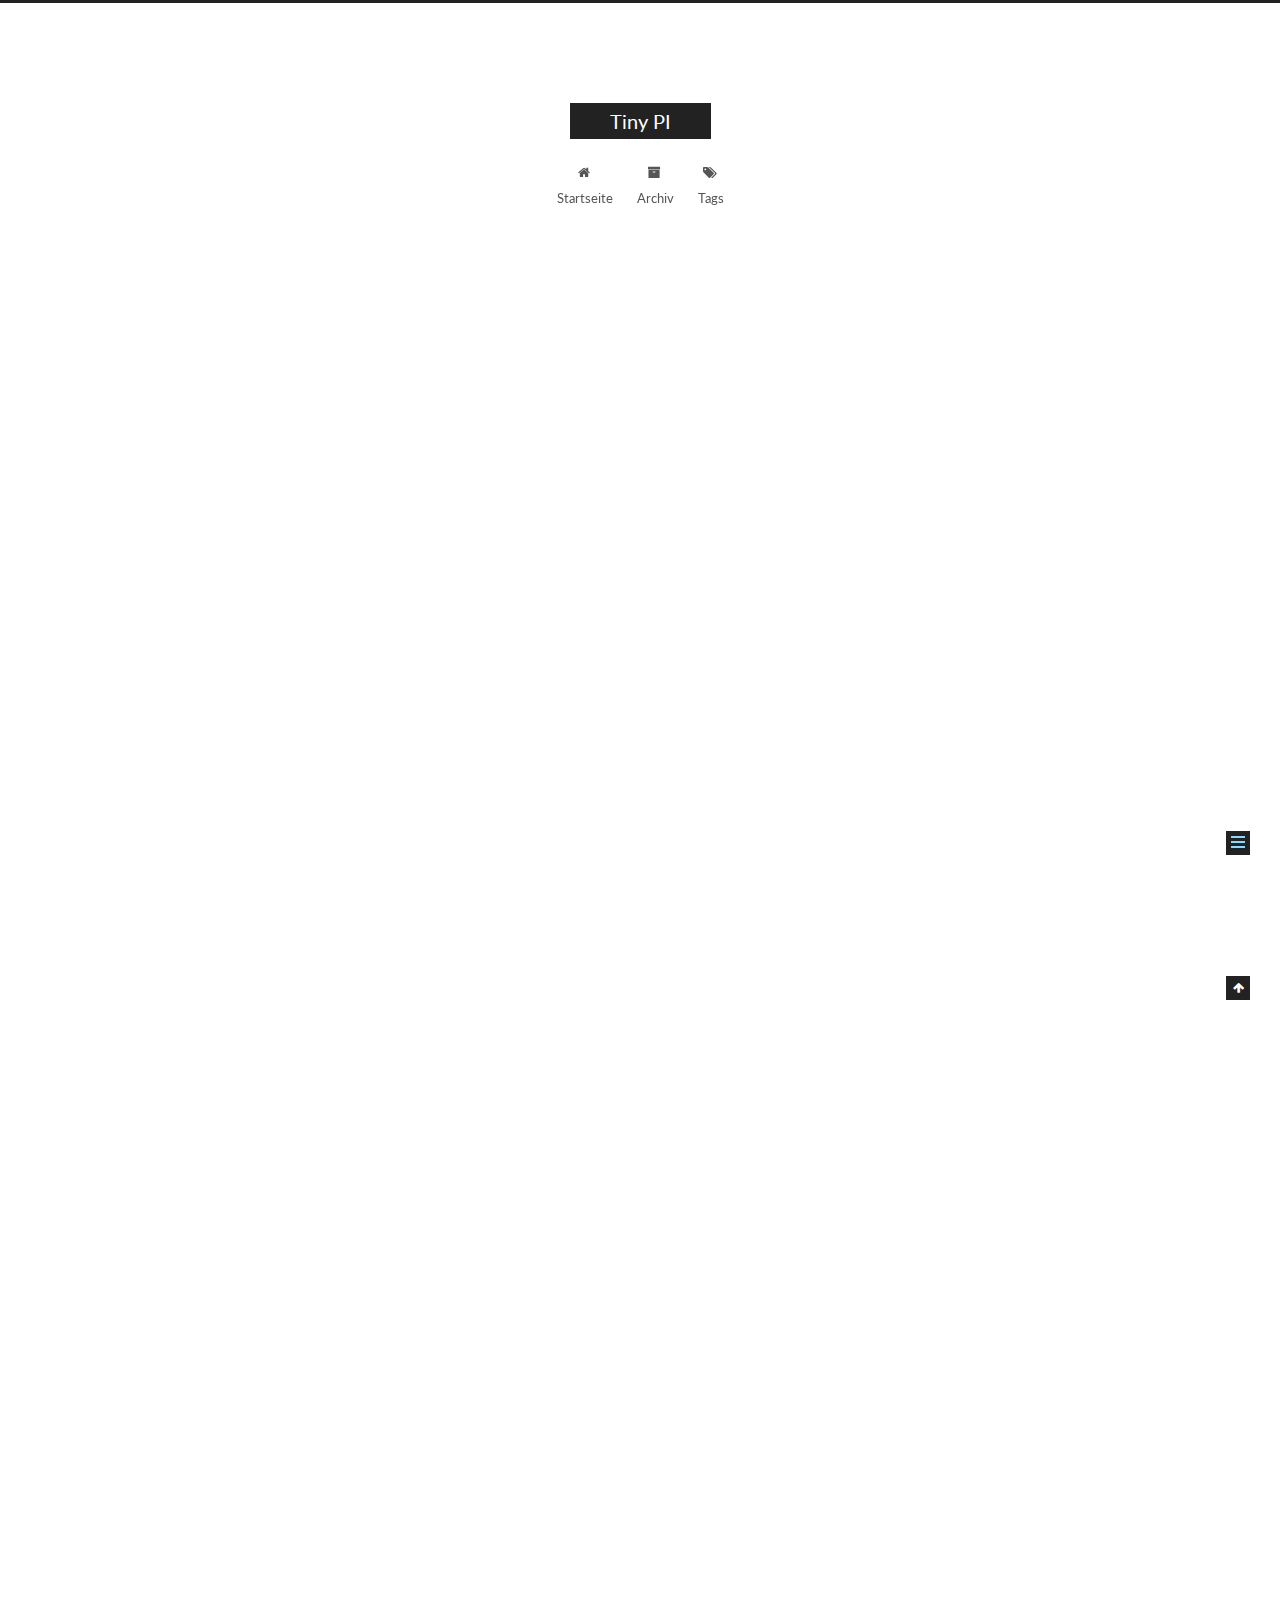
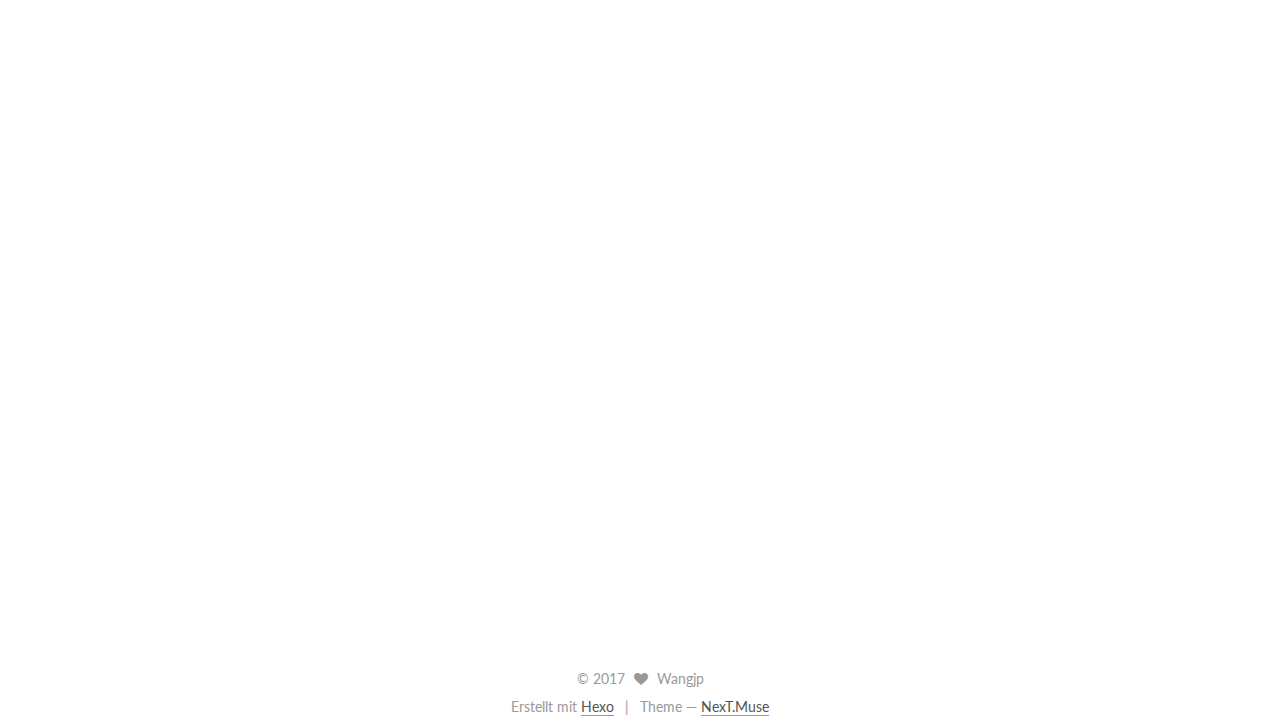
<file: 2017/08/17/git-service/index.html>
<!DOCTYPE html>



  


<html class="theme-next muse use-motion" lang="zh">
<head>
  <meta charset="UTF-8"/>
<meta http-equiv="X-UA-Compatible" content="IE=edge" />
<meta name="viewport" content="width=device-width, initial-scale=1, maximum-scale=1"/>
<meta name="theme-color" content="#222">









<meta http-equiv="Cache-Control" content="no-transform" />
<meta http-equiv="Cache-Control" content="no-siteapp" />















  
  
  <link href="/lib/fancybox/source/jquery.fancybox.css?v=2.1.5" rel="stylesheet" type="text/css" />




  
  
  
  

  
    
    
  

  

  

  

  

  
    
    
    <link href="//fonts.googleapis.com/css?family=Lato:300,300italic,400,400italic,700,700italic&subset=latin,latin-ext" rel="stylesheet" type="text/css">
  






<link href="/lib/font-awesome/css/font-awesome.min.css?v=4.6.2" rel="stylesheet" type="text/css" />

<link href="/css/main.css?v=5.1.2" rel="stylesheet" type="text/css" />


  <meta name="keywords" content="Hexo, NexT" />








  <link rel="shortcut icon" type="image/x-icon" href="/favicon.ico?v=5.1.2" />






<meta name="description" content="目标搭建Git服务，为了方便团队开发人员代码管理，搭建一个远程免密登录Git Server。 环境aliyun 一台比较干净的 Centos的Linux操作系统。 步骤一、为git添加用户1# useradd git 修改 /etc/passwd文件(非必要)1git:x:1001:1001::/home/git:/bin/bash 改为1git:x:1001:1001::/home/git:/b">
<meta property="og:type" content="article">
<meta property="og:title" content="配置git服务">
<meta property="og:url" content="https://wjp2072163.github.io/2017/08/17/git-service/index.html">
<meta property="og:site_name" content="Tiny PI">
<meta property="og:description" content="目标搭建Git服务，为了方便团队开发人员代码管理，搭建一个远程免密登录Git Server。 环境aliyun 一台比较干净的 Centos的Linux操作系统。 步骤一、为git添加用户1# useradd git 修改 /etc/passwd文件(非必要)1git:x:1001:1001::/home/git:/bin/bash 改为1git:x:1001:1001::/home/git:/b">
<meta property="og:locale" content="zh">
<meta property="og:updated_time" content="2017-08-17T13:46:49.250Z">
<meta name="twitter:card" content="summary">
<meta name="twitter:title" content="配置git服务">
<meta name="twitter:description" content="目标搭建Git服务，为了方便团队开发人员代码管理，搭建一个远程免密登录Git Server。 环境aliyun 一台比较干净的 Centos的Linux操作系统。 步骤一、为git添加用户1# useradd git 修改 /etc/passwd文件(非必要)1git:x:1001:1001::/home/git:/bin/bash 改为1git:x:1001:1001::/home/git:/b">



<script type="text/javascript" id="hexo.configurations">
  var NexT = window.NexT || {};
  var CONFIG = {
    root: '/',
    scheme: 'Muse',
    sidebar: {"position":"left","display":"post","offset":12,"offset_float":12,"b2t":false,"scrollpercent":false,"onmobile":false},
    fancybox: true,
    tabs: true,
    motion: true,
    duoshuo: {
      userId: '0',
      author: 'Author'
    },
    algolia: {
      applicationID: '',
      apiKey: '',
      indexName: '',
      hits: {"per_page":10},
      labels: {"input_placeholder":"Search for Posts","hits_empty":"We didn't find any results for the search: ${query}","hits_stats":"${hits} results found in ${time} ms"}
    }
  };
</script>



  <link rel="canonical" href="https://wjp2072163.github.io/2017/08/17/git-service/"/>





  <title>配置git服务 | Tiny PI</title>
  








</head>

<body itemscope itemtype="http://schema.org/WebPage" lang="zh">

  
  
    
  

  <div class="container sidebar-position-left page-post-detail ">
    <div class="headband"></div>

    <header id="header" class="header" itemscope itemtype="http://schema.org/WPHeader">
      <div class="header-inner"><div class="site-brand-wrapper">
  <div class="site-meta ">
    

    <div class="custom-logo-site-title">
      <a href="/"  class="brand" rel="start">
        <span class="logo-line-before"><i></i></span>
        <span class="site-title">Tiny PI</span>
        <span class="logo-line-after"><i></i></span>
      </a>
    </div>
      
        <p class="site-subtitle"></p>
      
  </div>

  <div class="site-nav-toggle">
    <button>
      <span class="btn-bar"></span>
      <span class="btn-bar"></span>
      <span class="btn-bar"></span>
    </button>
  </div>
</div>

<nav class="site-nav">
  

  
    <ul id="menu" class="menu">
      
        
        <li class="menu-item menu-item-home">
          <a href="/" rel="section">
            
              <i class="menu-item-icon fa fa-fw fa-home"></i> <br />
            
            Startseite
          </a>
        </li>
      
        
        <li class="menu-item menu-item-archives">
          <a href="/archives/" rel="section">
            
              <i class="menu-item-icon fa fa-fw fa-archive"></i> <br />
            
            Archiv
          </a>
        </li>
      
        
        <li class="menu-item menu-item-tags">
          <a href="/tags/" rel="section">
            
              <i class="menu-item-icon fa fa-fw fa-tags"></i> <br />
            
            Tags
          </a>
        </li>
      

      
    </ul>
  

  
</nav>



 </div>
    </header>

    <main id="main" class="main">
      <div class="main-inner">
        <div class="content-wrap">
          <div id="content" class="content">
            

  <div id="posts" class="posts-expand">
    

  

  
  
  

  <article class="post post-type-normal" itemscope itemtype="http://schema.org/Article">
  
  
  
  <div class="post-block">
    <link itemprop="mainEntityOfPage" href="https://wjp2072163.github.io/2017/08/17/git-service/">

    <span hidden itemprop="author" itemscope itemtype="http://schema.org/Person">
      <meta itemprop="name" content="Wangjp">
      <meta itemprop="description" content="">
      <meta itemprop="image" content="/images/avatar.gif">
    </span>

    <span hidden itemprop="publisher" itemscope itemtype="http://schema.org/Organization">
      <meta itemprop="name" content="Tiny PI">
    </span>

    
      <header class="post-header">

        
        
          <h1 class="post-title" itemprop="name headline">配置git服务</h1>
        

        <div class="post-meta">
          <span class="post-time">
            
              <span class="post-meta-item-icon">
                <i class="fa fa-calendar-o"></i>
              </span>
              
                <span class="post-meta-item-text">Veröffentlicht am</span>
              
              <time title="Post created" itemprop="dateCreated datePublished" datetime="2017-08-17T21:46:49+08:00">
                2017-08-17
              </time>
            

            

            
          </span>

          

          
            
          

          
          

          

          

          

        </div>
      </header>
    

    
    
    
    <div class="post-body" itemprop="articleBody">

      
      

      
        <h3 id="目标"><a href="#目标" class="headerlink" title="目标"></a>目标</h3><p>搭建Git服务，为了方便团队开发人员代码管理，搭建一个远程免密登录Git Server。</p>
<h3 id="环境"><a href="#环境" class="headerlink" title="环境"></a>环境</h3><p>aliyun 一台比较干净的 Centos的Linux操作系统。</p>
<h3 id="步骤"><a href="#步骤" class="headerlink" title="步骤"></a>步骤</h3><h4 id="一、为git添加用户"><a href="#一、为git添加用户" class="headerlink" title="一、为git添加用户"></a>一、为git添加用户</h4><figure class="highlight bash"><table><tr><td class="gutter"><pre><div class="line">1</div></pre></td><td class="code"><pre><div class="line"><span class="comment"># useradd git</span></div></pre></td></tr></table></figure>
<p>修改 /etc/passwd文件(非必要)<br><figure class="highlight bash"><table><tr><td class="gutter"><pre><div class="line">1</div></pre></td><td class="code"><pre><div class="line">git:x:1001:1001::/home/git:/bin/bash</div></pre></td></tr></table></figure></p>
<p>改为<br><figure class="highlight bash"><table><tr><td class="gutter"><pre><div class="line">1</div></pre></td><td class="code"><pre><div class="line">git:x:1001:1001::/home/git:/bin/sh</div></pre></td></tr></table></figure></p>
<h4 id="二、安装git"><a href="#二、安装git" class="headerlink" title="二、安装git"></a>二、安装git</h4><figure class="highlight bash"><table><tr><td class="gutter"><pre><div class="line">1</div></pre></td><td class="code"><pre><div class="line"><span class="comment"># yum install git</span></div></pre></td></tr></table></figure>
<h4 id="三、安装gitosis"><a href="#三、安装gitosis" class="headerlink" title="三、安装gitosis"></a>三、安装gitosis</h4><p>安装 gitosis<br><figure class="highlight bash"><table><tr><td class="gutter"><pre><div class="line">1</div><div class="line">2</div><div class="line">3</div></pre></td><td class="code"><pre><div class="line">git <span class="built_in">clone</span> https://github.com/tv42/gitosis.git</div><div class="line"><span class="built_in">cd</span> gitosis</div><div class="line">python setup.py install</div></pre></td></tr></table></figure></p>
<p>切换到用户git<br>初始化 gitosis<br><figure class="highlight bash"><table><tr><td class="gutter"><pre><div class="line">1</div></pre></td><td class="code"><pre><div class="line">gitosis-init &lt; /home/git/admin.pub</div></pre></td></tr></table></figure></p>
<p>初始化后生成 gitosis-admin.git和gitosis</p>
<p>然后，切换到root 授权<br><figure class="highlight bash"><table><tr><td class="gutter"><pre><div class="line">1</div></pre></td><td class="code"><pre><div class="line">chmod 755 /home/git/repositories/gitosis-admin.git/hooks/post-update</div></pre></td></tr></table></figure></p>
<h4 id="四、创建版本库"><a href="#四、创建版本库" class="headerlink" title="四、创建版本库"></a>四、创建版本库</h4><p>创建git版本库<br>在repositories中创建test.git文件夹<br>然后初始化版本库<br><figure class="highlight bash"><table><tr><td class="gutter"><pre><div class="line">1</div><div class="line">2</div><div class="line">3</div><div class="line">4</div></pre></td><td class="code"><pre><div class="line"><span class="built_in">cd</span> test.git</div><div class="line">git init --bare</div><div class="line"><span class="built_in">cd</span> ..</div><div class="line">chown -R git test.git/</div></pre></td></tr></table></figure></p>
<h3 id="常见问题"><a href="#常见问题" class="headerlink" title="常见问题"></a>常见问题</h3><p>1、python 报错 需要修改默认Python的版本为2.*</p>
<p>2、报错：refusing to merge unrelated histories<br>加参数 git pull –allow-unrelated-histories</p>
<p>待补充。。。。</p>

      
    </div>
    
    
    

    

    

    

    <footer class="post-footer">
      

      
      
      

      
        <div class="post-nav">
          <div class="post-nav-next post-nav-item">
            
          </div>

          <span class="post-nav-divider"></span>

          <div class="post-nav-prev post-nav-item">
            
              <a href="/2017/08/23/IOC_Genealogy/" rel="prev" title="Spring IOC家族图谱">
                Spring IOC家族图谱 <i class="fa fa-chevron-right"></i>
              </a>
            
          </div>
        </div>
      

      
      
    </footer>
  </div>
  
  
  
  </article>



    <div class="post-spread">
      
    </div>
  </div>


          </div>
          


          
  <div class="comments" id="comments">
    
  </div>


        </div>
        
          
  
  <div class="sidebar-toggle">
    <div class="sidebar-toggle-line-wrap">
      <span class="sidebar-toggle-line sidebar-toggle-line-first"></span>
      <span class="sidebar-toggle-line sidebar-toggle-line-middle"></span>
      <span class="sidebar-toggle-line sidebar-toggle-line-last"></span>
    </div>
  </div>

  <aside id="sidebar" class="sidebar">
    
    <div class="sidebar-inner">

      

      
        <ul class="sidebar-nav motion-element">
          <li class="sidebar-nav-toc sidebar-nav-active" data-target="post-toc-wrap" >
            Inhaltsverzeichnis
          </li>
          <li class="sidebar-nav-overview" data-target="site-overview">
            Übersicht
          </li>
        </ul>
      

      <section class="site-overview sidebar-panel">
        <div class="site-author motion-element" itemprop="author" itemscope itemtype="http://schema.org/Person">
          <img class="site-author-image" itemprop="image"
               src="/images/avatar.gif"
               alt="Wangjp" />
          <p class="site-author-name" itemprop="name">Wangjp</p>
           
              <p class="site-description motion-element" itemprop="description"></p>
          
        </div>
        <nav class="site-state motion-element">

          
            <div class="site-state-item site-state-posts">
              <a href="/archives/">
                <span class="site-state-item-count">2</span>
                <span class="site-state-item-name">Artikel</span>
              </a>
            </div>
          

          

          

        </nav>

        

        <div class="links-of-author motion-element">
          
        </div>

        
        

        
        

        


      </section>

      
      <!--noindex-->
        <section class="post-toc-wrap motion-element sidebar-panel sidebar-panel-active">
          <div class="post-toc">

            
              
            

            
              <div class="post-toc-content"><ol class="nav"><li class="nav-item nav-level-3"><a class="nav-link" href="#目标"><span class="nav-number">1.</span> <span class="nav-text">目标</span></a></li><li class="nav-item nav-level-3"><a class="nav-link" href="#环境"><span class="nav-number">2.</span> <span class="nav-text">环境</span></a></li><li class="nav-item nav-level-3"><a class="nav-link" href="#步骤"><span class="nav-number">3.</span> <span class="nav-text">步骤</span></a><ol class="nav-child"><li class="nav-item nav-level-4"><a class="nav-link" href="#一、为git添加用户"><span class="nav-number">3.1.</span> <span class="nav-text">一、为git添加用户</span></a></li><li class="nav-item nav-level-4"><a class="nav-link" href="#二、安装git"><span class="nav-number">3.2.</span> <span class="nav-text">二、安装git</span></a></li><li class="nav-item nav-level-4"><a class="nav-link" href="#三、安装gitosis"><span class="nav-number">3.3.</span> <span class="nav-text">三、安装gitosis</span></a></li><li class="nav-item nav-level-4"><a class="nav-link" href="#四、创建版本库"><span class="nav-number">3.4.</span> <span class="nav-text">四、创建版本库</span></a></li></ol></li><li class="nav-item nav-level-3"><a class="nav-link" href="#常见问题"><span class="nav-number">4.</span> <span class="nav-text">常见问题</span></a></li></ol></div>
            

          </div>
        </section>
      <!--/noindex-->
      

      

    </div>
  </aside>


        
      </div>
    </main>

    <footer id="footer" class="footer">
      <div class="footer-inner">
        <div class="copyright" >
  
  &copy; 
  <span itemprop="copyrightYear">2017</span>
  <span class="with-love">
    <i class="fa fa-heart"></i>
  </span>
  <span class="author" itemprop="copyrightHolder">Wangjp</span>

  
</div>


  <div class="powered-by">
    Erstellt mit  <a class="theme-link" href="https://hexo.io">Hexo</a>
  </div>

  <span class="post-meta-divider">|</span>

  <div class="theme-info">
    Theme &mdash;
    <a class="theme-link" href="https://github.com/iissnan/hexo-theme-next">
      NexT.Muse
    </a>
  </div>


        







        
      </div>
    </footer>

    
      <div class="back-to-top">
        <i class="fa fa-arrow-up"></i>
        
      </div>
    

  </div>

  

<script type="text/javascript">
  if (Object.prototype.toString.call(window.Promise) !== '[object Function]') {
    window.Promise = null;
  }
</script>









  












  
  <script type="text/javascript" src="/lib/jquery/index.js?v=2.1.3"></script>

  
  <script type="text/javascript" src="/lib/fastclick/lib/fastclick.min.js?v=1.0.6"></script>

  
  <script type="text/javascript" src="/lib/jquery_lazyload/jquery.lazyload.js?v=1.9.7"></script>

  
  <script type="text/javascript" src="/lib/velocity/velocity.min.js?v=1.2.1"></script>

  
  <script type="text/javascript" src="/lib/velocity/velocity.ui.min.js?v=1.2.1"></script>

  
  <script type="text/javascript" src="/lib/fancybox/source/jquery.fancybox.pack.js?v=2.1.5"></script>


  


  <script type="text/javascript" src="/js/src/utils.js?v=5.1.2"></script>

  <script type="text/javascript" src="/js/src/motion.js?v=5.1.2"></script>



  
  

  
  <script type="text/javascript" src="/js/src/scrollspy.js?v=5.1.2"></script>
<script type="text/javascript" src="/js/src/post-details.js?v=5.1.2"></script>



  


  <script type="text/javascript" src="/js/src/bootstrap.js?v=5.1.2"></script>



  


  




	





  





  








  





  

  

  

  

  

  

</body>
</html>
</file>
<file: css/main.css>
/* normalize.css v3.0.2 | MIT License | git.io/normalize */
html {
  font-family: sans-serif; /* 1 */
  -ms-text-size-adjust: 100%; /* 2 */
  -webkit-text-size-adjust: 100%; /* 2 */
}
body {
  margin: 0;
}
article,
aside,
details,
figcaption,
figure,
footer,
header,
hgroup,
main,
menu,
nav,
section,
summary {
  display: block;
}
audio,
canvas,
progress,
video {
  display: inline-block; /* 1 */
  vertical-align: baseline; /* 2 */
}
audio:not([controls]) {
  display: none;
  height: 0;
}
[hidden],
template {
  display: none;
}
a {
  background-color: transparent;
}
a:active,
a:hover {
  outline: 0;
}
abbr[title] {
  border-bottom: 1px dotted;
}
b,
strong {
  font-weight: bold;
}
dfn {
  font-style: italic;
}
h1 {
  font-size: 2em;
  margin: 0.67em 0;
}
mark {
  background: #ff0;
  color: #000;
}
small {
  font-size: 80%;
}
sub,
sup {
  font-size: 75%;
  line-height: 0;
  position: relative;
  vertical-align: baseline;
}
sup {
  top: -0.5em;
}
sub {
  bottom: -0.25em;
}
img {
  border: 0;
}
svg:not(:root) {
  overflow: hidden;
}
figure {
  margin: 1em 40px;
}
hr {
  -moz-box-sizing: content-box;
  box-sizing: content-box;
  height: 0;
}
pre {
  overflow: auto;
}
code,
kbd,
pre,
samp {
  font-family: monospace, monospace;
  font-size: 1em;
}
button,
input,
optgroup,
select,
textarea {
  color: inherit; /* 1 */
  font: inherit; /* 2 */
  margin: 0; /* 3 */
}
button {
  overflow: visible;
}
button,
select {
  text-transform: none;
}
button,
html input[type="button"],
input[type="reset"],
input[type="submit"] {
  -webkit-appearance: button; /* 2 */
  cursor: pointer; /* 3 */
}
button[disabled],
html input[disabled] {
  cursor: default;
}
button::-moz-focus-inner,
input::-moz-focus-inner {
  border: 0;
  padding: 0;
}
input {
  line-height: normal;
}
input[type="checkbox"],
input[type="radio"] {
  box-sizing: border-box; /* 1 */
  padding: 0; /* 2 */
}
input[type="number"]::-webkit-inner-spin-button,
input[type="number"]::-webkit-outer-spin-button {
  height: auto;
}
input[type="search"] {
  -webkit-appearance: textfield; /* 1 */
  -moz-box-sizing: content-box;
  -webkit-box-sizing: content-box; /* 2 */
  box-sizing: content-box;
}
input[type="search"]::-webkit-search-cancel-button,
input[type="search"]::-webkit-search-decoration {
  -webkit-appearance: none;
}
fieldset {
  border: 1px solid #c0c0c0;
  margin: 0 2px;
  padding: 0.35em 0.625em 0.75em;
}
legend {
  border: 0; /* 1 */
  padding: 0; /* 2 */
}
textarea {
  overflow: auto;
}
optgroup {
  font-weight: bold;
}
table {
  border-collapse: collapse;
  border-spacing: 0;
}
td,
th {
  padding: 0;
}
::selection {
  background: #262a30;
  color: #fff;
}
body {
  position: relative;
  font-family: 'Lato', "PingFang SC", "Microsoft YaHei", sans-serif;
  font-size: 14px;
  line-height: 2;
  color: #555;
  background: #fff;
}
@media (max-width: 767px) {
  body {
    padding-right: 0 !important;
  }
}
@media (min-width: 768px) and (max-width: 991px) {
  body {
    padding-right: 0 !important;
  }
}
@media (min-width: 1600px) {
  body {
    font-size: 16px;
  }
}
h1,
h2,
h3,
h4,
h5,
h6 {
  margin: 0;
  padding: 0;
  font-weight: bold;
  line-height: 1.5;
  font-family: 'Lato', "PingFang SC", "Microsoft YaHei", sans-serif;
}
h2,
h3,
h4,
h5,
h6 {
  margin: 20px 0 15px;
}
h1 {
  font-size: 22px;
}
@media (max-width: 767px) {
  h1 {
    font-size: 18px;
  }
}
h2 {
  font-size: 20px;
}
@media (max-width: 767px) {
  h2 {
    font-size: 16px;
  }
}
h3 {
  font-size: 18px;
}
@media (max-width: 767px) {
  h3 {
    font-size: 14px;
  }
}
h4 {
  font-size: 16px;
}
@media (max-width: 767px) {
  h4 {
    font-size: 12px;
  }
}
h5 {
  font-size: 14px;
}
@media (max-width: 767px) {
  h5 {
    font-size: 10px;
  }
}
h6 {
  font-size: 12px;
}
@media (max-width: 767px) {
  h6 {
    font-size: 8px;
  }
}
p {
  margin: 0 0 20px 0;
}
a {
  color: #555;
  text-decoration: none;
  border-bottom: 1px solid #999;
  word-wrap: break-word;
}
a:hover {
  color: #222;
  border-bottom-color: #222;
}
blockquote {
  margin: 0;
  padding: 0;
}
img {
  display: block;
  margin: auto;
  max-width: 100%;
  height: auto;
}
hr {
  margin: 40px 0;
  height: 3px;
  border: none;
  background-color: #ddd;
  background-image: repeating-linear-gradient(-45deg, #fff, #fff 4px, transparent 4px, transparent 8px);
}
blockquote {
  padding: 0 15px;
  color: #666;
  border-left: 4px solid #ddd;
}
blockquote cite::before {
  content: "-";
  padding: 0 5px;
}
dt {
  font-weight: 700;
}
dd {
  margin: 0;
  padding: 0;
}
kbd {
  border: 1px solid #ccc;
  border-radius: 0.2em;
  box-shadow: 0.1em 0.1em 0.2em rgba(0,0,0,0.1);
  background-color: #f9f9f9;
  font-family: inherit;
  background-image: -webkit-linear-gradient(top, #eee, #fff, #eee);
  padding: 0.1em 0.3em;
  white-space: nowrap;
}
.text-left {
  text-align: left;
}
.text-center {
  text-align: center;
}
.text-right {
  text-align: right;
}
.text-justify {
  text-align: justify;
}
.text-nowrap {
  white-space: nowrap;
}
.text-lowercase {
  text-transform: lowercase;
}
.text-uppercase {
  text-transform: uppercase;
}
.text-capitalize {
  text-transform: capitalize;
}
.center-block {
  display: block;
  margin-left: auto;
  margin-right: auto;
}
.clearfix:before,
.clearfix:after {
  content: " ";
  display: table;
}
.clearfix:after {
  clear: both;
}
.pullquote {
  width: 45%;
}
.pullquote.left {
  float: left;
  margin-left: 5px;
  margin-right: 10px;
}
.pullquote.right {
  float: right;
  margin-left: 10px;
  margin-right: 5px;
}
.affix.affix.affix {
  position: fixed;
}
.translation {
  margin-top: -20px;
  font-size: 14px;
  color: #999;
}
.scrollbar-measure {
  width: 100px;
  height: 100px;
  overflow: scroll;
  position: absolute;
  top: -9999px;
}
.use-motion .motion-element {
  opacity: 0;
}
table {
  margin: 20px 0;
  width: 100%;
  border-collapse: collapse;
  border-spacing: 0;
  border: 1px solid #ddd;
  font-size: 14px;
  table-layout: fixed;
  word-wrap: break-all;
}
table>tbody>tr:nth-of-type(odd) {
  background-color: #f9f9f9;
}
table>tbody>tr:hover {
  background-color: #f5f5f5;
}
caption,
th,
td {
  padding: 8px;
  text-align: left;
  vertical-align: middle;
  font-weight: normal;
}
th,
td {
  border-bottom: 3px solid #ddd;
  border-right: 1px solid #eee;
}
th {
  padding-bottom: 10px;
  font-weight: 700;
}
td {
  border-bottom-width: 1px;
}
html,
body {
  height: 100%;
}
.container {
  position: relative;
  min-height: 100%;
}
.header-inner {
  margin: 0 auto;
  padding: 100px 0 70px;
  width: 700px;
}
@media (min-width: 1600px) {
  .container .header-inner {
    width: 900px;
  }
}
.main-inner {
  margin: 0 auto;
  width: 700px;
}
@media (min-width: 1600px) {
  .container .main-inner {
    width: 900px;
  }
}
.footer {
  width: 100%;
  min-height: 50px;
}
.footer-inner {
  box-sizing: border-box;
  margin: 20px auto;
  width: 700px;
}
@media (min-width: 1600px) {
  .container .footer-inner {
    width: 900px;
  }
}
pre,
.highlight {
  overflow: auto;
  margin: 20px 0;
  padding: 0;
  font-size: 13px;
  color: #4d4d4c;
  background: #f7f7f7;
  line-height: 1.6;
}
pre,
code {
  font-family: consolas, Menlo, "PingFang SC", "Microsoft YaHei", monospace;
}
code {
  padding: 2px 4px;
  word-wrap: break-word;
  color: #555;
  background: #eee;
  border-radius: 3px;
  font-size: 13px;
}
pre code {
  padding: 0;
  color: #4d4d4c;
  background: none;
  text-shadow: none;
}
.highlight {
  border-radius: 1px;
}
.highlight pre {
  border: none;
  margin: 0;
  padding: 10px 0;
}
.highlight table {
  margin: 0;
  width: auto;
  border: none;
}
.highlight td {
  border: none;
  padding: 0;
}
.highlight figcaption {
  font-size: 1em;
  color: #4d4d4c;
  line-height: 1em;
  margin-bottom: 1em;
}
.highlight figcaption:before,
.highlight figcaption:after {
  content: " ";
  display: table;
}
.highlight figcaption:after {
  clear: both;
}
.highlight figcaption a {
  float: right;
  color: #4d4d4c;
}
.highlight figcaption a:hover {
  border-bottom-color: #4d4d4c;
}
.highlight .gutter pre {
  padding-left: 10px;
  padding-right: 10px;
  color: #869194;
  text-align: right;
  background-color: #eff2f3;
}
.highlight .code pre {
  width: 100%;
  padding-left: 10px;
  padding-right: 10px;
  background-color: #f7f7f7;
}
.highlight .line {
  height: 20px;
}
.gutter {
  -webkit-user-select: none;
  -moz-user-select: none;
  -ms-user-select: none;
  user-select: none;
}
.gist table {
  width: auto;
}
.gist table td {
  border: none;
}
pre .deletion {
  background: #fdd;
}
pre .addition {
  background: #dfd;
}
pre .meta {
  color: #8959a8;
}
pre .comment {
  color: #8e908c;
}
pre .variable,
pre .attribute,
pre .tag,
pre .regexp,
pre .ruby .constant,
pre .xml .tag .title,
pre .xml .pi,
pre .xml .doctype,
pre .html .doctype,
pre .css .id,
pre .css .class,
pre .css .pseudo {
  color: #c82829;
}
pre .number,
pre .preprocessor,
pre .built_in,
pre .literal,
pre .params,
pre .constant,
pre .command {
  color: #f5871f;
}
pre .ruby .class .title,
pre .css .rules .attribute,
pre .string,
pre .value,
pre .inheritance,
pre .header,
pre .ruby .symbol,
pre .xml .cdata,
pre .special,
pre .number,
pre .formula {
  color: #718c00;
}
pre .title,
pre .css .hexcolor {
  color: #3e999f;
}
pre .function,
pre .python .decorator,
pre .python .title,
pre .ruby .function .title,
pre .ruby .title .keyword,
pre .perl .sub,
pre .javascript .title,
pre .coffeescript .title {
  color: #4271ae;
}
pre .keyword,
pre .javascript .function {
  color: #8959a8;
}
.full-image.full-image.full-image {
  border: none;
  max-width: 100%;
  width: auto;
  margin: 20px auto;
}
@media (min-width: 992px) {
  .full-image.full-image.full-image {
    max-width: none;
    width: 110%;
    margin: 25px -5%;
  }
}
.blockquote-center,
.page-home .post-type-quote blockquote,
.page-post-detail .post-type-quote blockquote {
  position: relative;
  margin: 40px 0;
  padding: 0;
  border-left: none;
  text-align: center;
}
.blockquote-center::before,
.page-home .post-type-quote blockquote::before,
.page-post-detail .post-type-quote blockquote::before,
.blockquote-center::after,
.page-home .post-type-quote blockquote::after,
.page-post-detail .post-type-quote blockquote::after {
  position: absolute;
  content: ' ';
  display: block;
  width: 100%;
  height: 24px;
  opacity: 0.2;
  background-repeat: no-repeat;
  background-position: 0 -6px;
  background-size: 22px 22px;
}
.blockquote-center::before,
.page-home .post-type-quote blockquote::before,
.page-post-detail .post-type-quote blockquote::before {
  top: -20px;
  background-image: url("../images/quote-l.svg");
  border-top: 1px solid #ccc;
}
.blockquote-center::after,
.page-home .post-type-quote blockquote::after,
.page-post-detail .post-type-quote blockquote::after {
  bottom: -20px;
  background-image: url("../images/quote-r.svg");
  border-bottom: 1px solid #ccc;
  background-position: 100% 8px;
}
.blockquote-center p,
.page-home .post-type-quote blockquote p,
.page-post-detail .post-type-quote blockquote p,
.blockquote-center div,
.page-home .post-type-quote blockquote div,
.page-post-detail .post-type-quote blockquote div {
  text-align: center;
}
.post .post-body .group-picture img {
  box-sizing: border-box;
  padding: 0 3px;
  border: none;
}
.post .group-picture-row {
  overflow: hidden;
  margin-top: 6px;
}
.post .group-picture-row:first-child {
  margin-top: 0;
}
.post .group-picture-column {
  float: left;
}
.page-post-detail .post-body .group-picture-column {
  float: none;
  margin-top: 10px;
  width: auto !important;
}
.page-post-detail .post-body .group-picture-column img {
  margin: 0 auto;
}
.page-archive .group-picture-container {
  overflow: hidden;
}
.page-archive .group-picture-row {
  float: left;
}
.page-archive .group-picture-row:first-child {
  margin-top: 6px;
}
.page-archive .group-picture-column {
  max-width: 150px;
  max-height: 150px;
}
.post-body .note {
  position: relative;
  padding: 15px;
  margin-bottom: 20px;
  border: 1px solid #eee;
  border-left-width: 5px;
  border-radius: 3px;
}
.post-body .note h2,
.post-body .note h3,
.post-body .note h4,
.post-body .note h5,
.post-body .note h6 {
  margin-top: 0;
  margin-bottom: 0;
  border-bottom: initial;
  padding-top: 0 !important;
}
.post-body .note p:first-child,
.post-body .note ul:first-child,
.post-body .note ol:first-child,
.post-body .note table:first-child,
.post-body .note pre:first-child,
.post-body .note blockquote:first-child {
  margin-top: 0;
}
.post-body .note p:last-child,
.post-body .note ul:last-child,
.post-body .note ol:last-child,
.post-body .note table:last-child,
.post-body .note pre:last-child,
.post-body .note blockquote:last-child {
  margin-bottom: 0;
}
.post-body .note.default {
  border-left-color: #777;
}
.post-body .note.default h2,
.post-body .note.default h3,
.post-body .note.default h4,
.post-body .note.default h5,
.post-body .note.default h6 {
  color: #777;
}
.post-body .note.primary {
  border-left-color: #6f42c1;
}
.post-body .note.primary h2,
.post-body .note.primary h3,
.post-body .note.primary h4,
.post-body .note.primary h5,
.post-body .note.primary h6 {
  color: #6f42c1;
}
.post-body .note.info {
  border-left-color: #428bca;
}
.post-body .note.info h2,
.post-body .note.info h3,
.post-body .note.info h4,
.post-body .note.info h5,
.post-body .note.info h6 {
  color: #428bca;
}
.post-body .note.success {
  border-left-color: #5cb85c;
}
.post-body .note.success h2,
.post-body .note.success h3,
.post-body .note.success h4,
.post-body .note.success h5,
.post-body .note.success h6 {
  color: #5cb85c;
}
.post-body .note.warning {
  border-left-color: #f0ad4e;
}
.post-body .note.warning h2,
.post-body .note.warning h3,
.post-body .note.warning h4,
.post-body .note.warning h5,
.post-body .note.warning h6 {
  color: #f0ad4e;
}
.post-body .note.danger {
  border-left-color: #d9534f;
}
.post-body .note.danger h2,
.post-body .note.danger h3,
.post-body .note.danger h4,
.post-body .note.danger h5,
.post-body .note.danger h6 {
  color: #d9534f;
}
.post-body .label {
  display: inline;
  padding: 0 2px;
  white-space: nowrap;
}
.post-body .label.default {
  background-color: #f0f0f0;
}
.post-body .label.primary {
  background-color: #efe6f7;
}
.post-body .label.info {
  background-color: #e5f2f8;
}
.post-body .label.success {
  background-color: #e7f4e9;
}
.post-body .label.warning {
  background-color: #fcf6e1;
}
.post-body .label.danger {
  background-color: #fae8eb;
}
.post-body .tabs {
  position: relative;
  display: block;
  margin-bottom: 20px;
  padding-top: 10px;
}
.post-body .tabs ul.nav-tabs {
  margin: 0;
  padding: 0;
  display: flex;
  margin-bottom: -1px;
}
@media (max-width: 413px) {
  .post-body .tabs ul.nav-tabs {
    display: block;
    margin-bottom: 5px;
  }
}
.post-body .tabs ul.nav-tabs li.tab {
  list-style-type: none !important;
  margin: 0 0.25em 0 0;
  border-top: 3px solid transparent;
  border-left: 1px solid transparent;
  border-right: 1px solid transparent;
}
@media (max-width: 413px) {
  .post-body .tabs ul.nav-tabs li.tab {
    margin: initial;
    border-top: 1px solid transparent;
    border-left: 3px solid transparent;
    border-right: 1px solid transparent;
    border-bottom: 1px solid transparent;
  }
}
.post-body .tabs ul.nav-tabs li.tab a {
  outline: 0;
  border-bottom: initial;
  display: block;
  line-height: 1.8em;
  padding: 0.25em 0.75em;
  transition-duration: 0.2s;
  transition-timing-function: ease-out;
  transition-delay: 0s;
}
.post-body .tabs ul.nav-tabs li.tab a i {
  width: 1.285714285714286em;
}
.post-body .tabs ul.nav-tabs li.tab.active {
  border-top: 3px solid #fc6423;
  border-left: 1px solid #ddd;
  border-right: 1px solid #ddd;
  background-color: #fff;
}
@media (max-width: 413px) {
  .post-body .tabs ul.nav-tabs li.tab.active {
    border-top: 1px solid #ddd;
    border-left: 3px solid #fc6423;
    border-right: 1px solid #ddd;
    border-bottom: 1px solid #ddd;
  }
}
.post-body .tabs ul.nav-tabs li.tab.active a {
  cursor: default;
  color: #555;
}
.post-body .tabs .tab-content {
  background-color: #fff;
}
.post-body .tabs .tab-content .tab-pane {
  border: 1px solid #ddd;
  padding: 20px 20px 0 20px;
}
.post-body .tabs .tab-content .tab-pane:not(.active) {
  display: none !important;
}
.post-body .tabs .tab-content .tab-pane.active {
  display: block !important;
}
.btn {
  display: inline-block;
  padding: 0 20px;
  font-size: 14px;
  color: #fff;
  background: #222;
  border: 2px solid #222;
  text-decoration: none;
  border-radius: 0;
  transition-property: background-color;
  transition-duration: 0.2s;
  transition-timing-function: ease-in-out;
  transition-delay: 0s;
}
.btn:hover,
.post-button .btn:hover {
  border-color: #222;
  color: #222;
  background: #fff;
}
.btn-bar {
  display: block;
  width: 22px;
  height: 2px;
  background: #555;
  border-radius: 1px;
}
.btn-bar+.btn-bar {
  margin-top: 4px;
}
.pagination {
  margin: 120px 0 40px;
  text-align: center;
  border-top: 1px solid #eee;
}
.page-number-basic,
.pagination .prev,
.pagination .next,
.pagination .page-number,
.pagination .space {
  display: inline-block;
  position: relative;
  top: -1px;
  margin: 0 10px;
  padding: 0 10px;
  line-height: 30px;
}
@media (max-width: 767px) {
  .page-number-basic,
  .pagination .prev,
  .pagination .next,
  .pagination .page-number,
  .pagination .space {
    margin: 0 5px;
  }
}
.pagination .prev,
.pagination .next,
.pagination .page-number {
  border-bottom: 0;
  border-top: 1px solid #eee;
  transition-property: border-color;
  transition-duration: 0.2s;
  transition-timing-function: ease-in-out;
  transition-delay: 0s;
}
.pagination .prev:hover,
.pagination .next:hover,
.pagination .page-number:hover {
  border-top-color: #222;
}
.pagination .space {
  padding: 0;
  margin: 0;
}
.pagination .prev {
  margin-left: 0;
}
.pagination .next {
  margin-right: 0;
}
.pagination .page-number.current {
  color: #fff;
  background: #ccc;
  border-top-color: #ccc;
}
@media (max-width: 767px) {
  .pagination {
    border-top: none;
  }
  .pagination .prev,
  .pagination .next,
  .pagination .page-number {
    margin-bottom: 10px;
    border-top: 0;
    border-bottom: 1px solid #eee;
  }
  .pagination .prev:hover,
  .pagination .next:hover,
  .pagination .page-number:hover {
    border-bottom-color: #222;
  }
}
.comments {
  margin: 60px 20px 0;
}
.tag-cloud {
  text-align: center;
}
.tag-cloud a {
  display: inline-block;
  margin: 10px;
}
.back-to-top {
  box-sizing: border-box;
  position: fixed;
  bottom: -100px;
  right: 30px;
  z-index: 1050;
  padding: 0 6px;
  width: 24px;
  background: #222;
  font-size: 12px;
  opacity: 1;
  color: #fff;
  cursor: pointer;
  text-align: center;
  -webkit-transform: translateZ(0);
  transition-property: bottom;
  transition-duration: 0.2s;
  transition-timing-function: ease-in-out;
  transition-delay: 0s;
}
@media (min-width: 768px) and (max-width: 991px) {
  .back-to-top {
    display: none !important;
  }
}
@media (max-width: 767px) {
  .back-to-top {
    display: none !important;
  }
}
.back-to-top.back-to-top-on {
  bottom: 19px;
}
.header {
  background: transparent;
}
.header-inner {
  position: relative;
}
.headband {
  height: 3px;
  background: #222;
}
.site-meta {
  margin: 0;
  text-align: center;
}
@media (max-width: 767px) {
  .site-meta {
    text-align: center;
  }
}
.brand {
  position: relative;
  display: inline-block;
  padding: 0 40px;
  color: #fff;
  background: #222;
  border-bottom: none;
}
.brand:hover {
  color: #fff;
}
.logo {
  display: inline-block;
  margin-right: 5px;
  line-height: 36px;
  vertical-align: top;
}
.site-title {
  display: inline-block;
  vertical-align: top;
  line-height: 36px;
  font-size: 20px;
  font-weight: normal;
  font-family: 'Lato', "PingFang SC", "Microsoft YaHei", sans-serif;
}
.site-subtitle {
  margin-top: 10px;
  font-size: 13px;
  color: #999;
}
.use-motion .brand {
  opacity: 0;
}
.use-motion .logo,
.use-motion .site-title,
.use-motion .site-subtitle {
  opacity: 0;
  position: relative;
  top: -10px;
}
.site-nav-toggle {
  display: none;
  position: absolute;
  top: 10px;
  left: 10px;
}
@media (max-width: 767px) {
  .site-nav-toggle {
    display: block;
  }
}
.site-nav-toggle button {
  margin-top: 2px;
  padding: 9px 10px;
  background: transparent;
  border: none;
}
@media (max-width: 767px) {
  .site-nav {
    display: none;
    margin: 0 -10px;
    padding: 0 10px;
    clear: both;
    border-top: 1px solid #ddd;
  }
}
@media (min-width: 768px) and (max-width: 991px) {
  .site-nav {
    display: block !important;
  }
}
@media (min-width: 992px) {
  .site-nav {
    display: block !important;
  }
}
.menu {
  margin-top: 20px;
  padding-left: 0;
  text-align: center;
}
.menu .menu-item {
  display: inline-block;
  margin: 0 10px;
  list-style: none;
}
@media screen and (max-width: 767px) {
  .menu .menu-item {
    margin-top: 10px;
  }
}
.menu .menu-item a {
  display: block;
  font-size: 13px;
  line-height: inherit;
  border-bottom: 1px solid transparent;
  transition-property: border-color;
  transition-duration: 0.2s;
  transition-timing-function: ease-in-out;
  transition-delay: 0s;
}
.menu .menu-item a:hover {
  border-bottom-color: #222;
}
.menu .menu-item .fa {
  margin-right: 5px;
}
.use-motion .menu-item {
  opacity: 0;
}
.post-body {
  font-family: 'Lato', "PingFang SC", "Microsoft YaHei", sans-serif;
}
@media (max-width: 767px) {
  .post-body {
    word-break: break-word;
  }
}
.post-body .fancybox img {
  display: block !important;
  margin: 0 auto;
  cursor: pointer;
  cursor: zoom-in;
  cursor: -webkit-zoom-in;
}
.post-body .image-caption,
.post-body .figure .caption {
  margin: 10px auto 15px;
  text-align: center;
  font-size: 14px;
  color: #999;
  font-weight: bold;
  line-height: 1;
}
.post-sticky-flag {
  display: inline-block;
  font-size: 16px;
  -ms-transform: rotate(30deg);
  -webkit-transform: rotate(30deg);
  -moz-transform: rotate(30deg);
  -ms-transform: rotate(30deg);
  -o-transform: rotate(30deg);
  transform: rotate(30deg);
}
.posts-expand {
  padding-top: 40px;
}
@media (max-width: 767px) {
  .posts-expand {
    margin: 0 20px;
  }
  .post-body pre {
    padding: 10px;
  }
  .post-body pre .gutter pre {
    padding-right: 10px;
  }
  .post-body .highlight {
    margin-left: 0px;
    margin-right: 0px;
    padding: 0;
  }
  .post-body .highlight .gutter pre {
    padding-right: 10px;
  }
}
@media (min-width: 992px) {
  .posts-expand .post-body {
    text-align: justify;
  }
}
.posts-expand .post-body h2,
.posts-expand .post-body h3,
.posts-expand .post-body h4,
.posts-expand .post-body h5,
.posts-expand .post-body h6 {
  padding-top: 10px;
}
.posts-expand .post-body h2 .header-anchor,
.posts-expand .post-body h3 .header-anchor,
.posts-expand .post-body h4 .header-anchor,
.posts-expand .post-body h5 .header-anchor,
.posts-expand .post-body h6 .header-anchor {
  float: right;
  margin-left: 10px;
  color: #ccc;
  border-bottom-style: none;
  visibility: hidden;
}
.posts-expand .post-body h2 .header-anchor:hover,
.posts-expand .post-body h3 .header-anchor:hover,
.posts-expand .post-body h4 .header-anchor:hover,
.posts-expand .post-body h5 .header-anchor:hover,
.posts-expand .post-body h6 .header-anchor:hover {
  color: inherit;
}
.posts-expand .post-body h2:hover .header-anchor,
.posts-expand .post-body h3:hover .header-anchor,
.posts-expand .post-body h4:hover .header-anchor,
.posts-expand .post-body h5:hover .header-anchor,
.posts-expand .post-body h6:hover .header-anchor {
  visibility: visible;
}
.posts-expand .post-body ul li {
  list-style: circle;
}
.posts-expand .post-body img {
  box-sizing: border-box;
  margin: auto;
  padding: 3px;
  border: 1px solid #ddd;
}
.posts-expand .fancybox img {
  margin: 0 auto;
}
@media (max-width: 767px) {
  .posts-collapse {
    margin: 0 20px;
  }
  .posts-collapse .post-title,
  .posts-collapse .post-meta {
    display: block;
    width: auto;
    text-align: left;
  }
}
.posts-collapse {
  position: relative;
  z-index: 1010;
  margin-left: 55px;
}
.posts-collapse::after {
  content: " ";
  position: absolute;
  top: 20px;
  left: 0;
  margin-left: -2px;
  width: 4px;
  height: 100%;
  background: #f5f5f5;
  z-index: -1;
}
@media (max-width: 767px) {
  .posts-collapse {
    margin: 0 20px;
  }
}
.posts-collapse .collection-title {
  position: relative;
  margin: 60px 0;
}
.posts-collapse .collection-title h1,
.posts-collapse .collection-title h2 {
  margin-left: 20px;
}
.posts-collapse .collection-title small {
  color: #bbb;
  margin-left: 5px;
}
.posts-collapse .collection-title::before {
  content: " ";
  position: absolute;
  left: 0;
  top: 50%;
  margin-left: -4px;
  margin-top: -4px;
  width: 8px;
  height: 8px;
  background: #bbb;
  border-radius: 50%;
}
.posts-collapse .post {
  margin: 30px 0;
}
.posts-collapse .post-header {
  position: relative;
  transition-duration: 0.2s;
  transition-timing-function: ease-in-out;
  transition-delay: 0s;
  transition-property: border;
  border-bottom: 1px dashed #ccc;
}
.posts-collapse .post-header::before {
  content: " ";
  position: absolute;
  left: 0;
  top: 12px;
  width: 6px;
  height: 6px;
  margin-left: -4px;
  background: #bbb;
  border-radius: 50%;
  border: 1px solid #fff;
  transition-duration: 0.2s;
  transition-timing-function: ease-in-out;
  transition-delay: 0s;
  transition-property: background;
}
.posts-collapse .post-header:hover {
  border-bottom-color: #666;
}
.posts-collapse .post-header:hover::before {
  background: #222;
}
.posts-collapse .post-meta {
  position: absolute;
  font-size: 12px;
  left: 20px;
  top: 5px;
}
.posts-collapse .post-comments-count {
  display: none;
}
.posts-collapse .post-title {
  margin-left: 60px;
  font-size: 16px;
  font-weight: normal;
  line-height: inherit;
}
.posts-collapse .post-title::after {
  margin-left: 3px;
  opacity: 0.6;
}
.posts-collapse .post-title a {
  color: #666;
  border-bottom: none;
}
.page-home .post-type-quote .post-header,
.page-post-detail .post-type-quote .post-header,
.page-home .post-type-quote .post-tags,
.page-post-detail .post-type-quote .post-tags {
  display: none;
}
.posts-expand .post-title {
  font-size: 26px;
  text-align: center;
  word-break: break-word;
  font-weight: 400;
}
@media (max-width: 767px) {
  .posts-expand .post-title {
    font-size: 22px;
  }
}
.posts-expand .post-title-link {
  display: inline-block;
  position: relative;
  color: #555;
  border-bottom: none;
  line-height: 1.2;
  vertical-align: top;
}
.posts-expand .post-title-link::before {
  content: "";
  position: absolute;
  width: 100%;
  height: 2px;
  bottom: 0;
  left: 0;
  background-color: #000;
  visibility: hidden;
  -webkit-transform: scaleX(0);
  -moz-transform: scaleX(0);
  -ms-transform: scaleX(0);
  -o-transform: scaleX(0);
  transform: scaleX(0);
  transition-duration: 0.2s;
  transition-timing-function: ease-in-out;
  transition-delay: 0s;
}
.posts-expand .post-title-link:hover::before {
  visibility: visible;
  -webkit-transform: scaleX(1);
  -moz-transform: scaleX(1);
  -ms-transform: scaleX(1);
  -o-transform: scaleX(1);
  transform: scaleX(1);
}
.posts-expand .post-title-link .fa {
  font-size: 16px;
}
.posts-expand .post-meta {
  margin: 3px 0 60px 0;
  color: #999;
  font-family: 'Lato', "PingFang SC", "Microsoft YaHei", sans-serif;
  font-size: 12px;
  text-align: center;
}
.posts-expand .post-meta .post-category-list {
  display: inline-block;
  margin: 0;
  padding: 3px;
}
.posts-expand .post-meta .post-category-list-link {
  color: #999;
}
.posts-expand .post-meta .post-description {
  font-size: 14px;
  margin-top: 2px;
}
.post-meta-divider {
  margin: 0 0.5em;
}
.post-meta-item-icon {
  margin-right: 3px;
}
@media (min-width: 768px) and (max-width: 991px) {
  .post-meta-item-icon {
    display: inline-block;
  }
}
@media (max-width: 767px) {
  .post-meta-item-icon {
    display: inline-block;
  }
}
@media (min-width: 768px) and (max-width: 991px) {
  .post-meta-item-text {
    display: none;
  }
}
@media (max-width: 767px) {
  .post-meta-item-text {
    display: none;
  }
}
@media (max-width: 767px) {
  .posts-expand .post-comments-count {
    display: none;
  }
}
.post-button {
  margin-top: 50px;
}
.post-button .btn {
  color: #fff;
  font-size: 14px;
  background: #222;
  border-radius: 0;
  line-height: 2;
  margin: 0 4px 8px 4px;
}
.post-button .fa-fw {
  width: 1.285714285714286em;
  text-align: left;
}
.posts-expand .post-tags {
  margin-top: 40px;
  text-align: center;
}
.posts-expand .post-tags a {
  display: inline-block;
  margin-right: 10px;
  font-size: 13px;
}
.post-nav {
  display: table;
  margin-top: 15px;
  width: 100%;
  border-top: 1px solid #eee;
}
.post-nav-divider {
  display: table-cell;
  width: 10%;
}
.post-nav-item {
  display: table-cell;
  padding: 10px 0 0 0;
  width: 45%;
  vertical-align: top;
}
.post-nav-item a {
  position: relative;
  display: block;
  line-height: 25px;
  font-size: 14px;
  color: #555;
  border-bottom: none;
}
.post-nav-item a:hover {
  color: #222;
  border-bottom: none;
}
.post-nav-item a:active {
  top: 2px;
}
.post-nav-item .fa {
  position: absolute;
  top: 8px;
  left: 0;
  font-size: 12px;
}
.post-nav-next a {
  padding-left: 15px;
}
.post-nav-prev {
  text-align: right;
}
.post-nav-prev a {
  padding-right: 15px;
}
.post-nav-prev .fa {
  right: 0;
  left: auto;
}
.posts-expand .post-eof {
  display: block;
  margin: 80px auto 60px;
  width: 8%;
  height: 1px;
  background: #ccc;
  text-align: center;
}
.post:last-child .post-eof.post-eof.post-eof {
  display: none;
}
.post-gallery {
  display: table;
  table-layout: fixed;
  width: 100%;
  border-collapse: separate;
}
.post-gallery-row {
  display: table-row;
}
.post-gallery .post-gallery-img {
  display: table-cell;
  text-align: center;
  vertical-align: middle;
  border: none;
}
.post-gallery .post-gallery-img img {
  max-width: 100%;
  max-height: 100%;
  border: none;
}
.fancybox-close,
.fancybox-close:hover {
  border: none;
}
.rtl.post-body p,
.rtl.post-body a,
.rtl.post-body h1,
.rtl.post-body h2,
.rtl.post-body h3,
.rtl.post-body h4,
.rtl.post-body h5,
.rtl.post-body h6,
.rtl.post-body li,
.rtl.post-body ul,
.rtl.post-body ol {
  direction: rtl;
  font-family: UKIJ Ekran;
}
.rtl.post-title {
  font-family: UKIJ Ekran;
}
.sidebar {
  position: fixed;
  right: 0;
  top: 0;
  bottom: 0;
  width: 0;
  z-index: 1040;
  box-shadow: inset 0 2px 6px #000;
  background: #222;
  -webkit-transform: translateZ(0);
}
.sidebar a {
  color: #999;
  border-bottom-color: #555;
}
.sidebar a:hover {
  color: #eee;
}
@media (min-width: 768px) and (max-width: 991px) {
  .sidebar {
    display: none !important;
  }
}
@media (max-width: 767px) {
  .sidebar {
    display: none !important;
  }
}
.sidebar-inner {
  position: relative;
  padding: 20px 10px;
  color: #999;
  text-align: center;
}
.sidebar-toggle {
  position: fixed;
  right: 30px;
  bottom: 45px;
  width: 14px;
  height: 14px;
  padding: 5px;
  background: #222;
  line-height: 0;
  z-index: 1050;
  cursor: pointer;
  -webkit-transform: translateZ(0);
}
@media (min-width: 768px) and (max-width: 991px) {
  .sidebar-toggle {
    display: none !important;
  }
}
@media (max-width: 767px) {
  .sidebar-toggle {
    display: none !important;
  }
}
.sidebar-toggle-line {
  position: relative;
  display: inline-block;
  vertical-align: top;
  height: 2px;
  width: 100%;
  background: #fff;
  margin-top: 3px;
}
.sidebar-toggle-line:first-child {
  margin-top: 0;
}
.site-author-image {
  display: block;
  margin: 0 auto;
  padding: 2px;
  max-width: 96px;
  height: auto;
  border: 2px solid #333;
}
.site-author-name {
  margin: 5px 0 0;
  text-align: center;
  color: #f5f5f5;
  font-weight: normal;
}
.site-description {
  margin-top: 5px;
  text-align: center;
  font-size: 14px;
  color: #999;
}
.site-state {
  overflow: hidden;
  line-height: 1.4;
  white-space: nowrap;
  text-align: center;
}
.site-state-item {
  display: inline-block;
  padding: 0 15px;
  border-left: 1px solid #333;
}
.site-state-item:first-child {
  border-left: none;
}
.site-state-item a {
  border-bottom: none;
}
.site-state-item-count {
  display: block;
  text-align: center;
  color: inherit;
  font-weight: 600;
  font-size: 18px;
}
.site-state-item-name {
  font-size: 13px;
  color: inherit;
}
.feed-link {
  margin-top: 20px;
}
.feed-link a {
  display: inline-block;
  padding: 0 15px;
  color: #fc6423;
  border: 1px solid #fc6423;
  border-radius: 4px;
}
.feed-link a i {
  color: #fc6423;
  font-size: 14px;
}
.feed-link a:hover {
  color: #fff;
  background: #fc6423;
}
.feed-link a:hover i {
  color: #fff;
}
.links-of-author {
  margin-top: 20px;
  display: flex;
  flex-wrap: wrap;
  justify-content: center;
}
.links-of-author a {
  display: inline-block;
  vertical-align: middle;
  margin-right: 10px;
  margin-bottom: 10px;
  border-bottom-color: #555;
  font-size: 13px;
}
.links-of-author a:before {
  display: inline-block;
  vertical-align: middle;
  margin-right: 3px;
  content: " ";
  width: 4px;
  height: 4px;
  border-radius: 50%;
  background: #ffa3ff;
}
.links-of-blogroll {
  font-size: 13px;
}
.links-of-blogroll-title {
  margin-top: 20px;
  font-size: 14px;
  font-weight: 600;
}
.links-of-blogroll-list {
  margin: 0;
  padding: 0;
  list-style: none;
}
.links-of-blogroll-item {
  padding: 2px 10px;
}
.links-of-blogroll-item a {
  max-width: 280px;
  box-sizing: border-box;
  display: inline-block;
  overflow: hidden;
  white-space: nowrap;
  text-overflow: ellipsis;
}
.sidebar-nav {
  margin: 0 0 20px;
  padding-left: 0;
}
.sidebar-nav li {
  display: inline-block;
  cursor: pointer;
  border-bottom: 1px solid transparent;
  font-size: 14px;
  color: #555;
}
.sidebar-nav li:hover {
  color: #f5f5f5;
}
.page-post-detail .sidebar-nav-toc {
  padding: 0 5px;
}
.page-post-detail .sidebar-nav-overview {
  margin-left: 10px;
}
.sidebar-nav .sidebar-nav-active {
  color: #87daff;
  border-bottom-color: #87daff;
}
.sidebar-nav .sidebar-nav-active:hover {
  color: #87daff;
}
.sidebar-panel {
  display: none;
}
.sidebar-panel-active {
  display: block;
}
.post-toc-empty {
  font-size: 14px;
  color: #666;
}
.post-toc-wrap {
  overflow: hidden;
}
.post-toc {
  overflow: auto;
}
.post-toc ol {
  margin: 0;
  padding: 0 2px 5px 10px;
  text-align: left;
  list-style: none;
  font-size: 14px;
}
.post-toc ol > ol {
  padding-left: 0;
}
.post-toc ol a {
  transition-duration: 0.2s;
  transition-timing-function: ease-in-out;
  transition-delay: 0s;
  transition-property: all;
  color: #999;
  border-bottom-color: #555;
}
.post-toc ol a:hover {
  color: #ccc;
  border-bottom-color: #ccc;
}
.post-toc .nav-item {
  overflow: hidden;
  text-overflow: ellipsis;
  white-space: nowrap;
  line-height: 1.8;
}
.post-toc .nav .nav-child {
  display: none;
}
.post-toc .nav .active > .nav-child {
  display: block;
}
.post-toc .nav .active-current > .nav-child {
  display: block;
}
.post-toc .nav .active-current > .nav-child > .nav-item {
  display: block;
}
.post-toc .nav .active > a {
  color: #87daff;
  border-bottom-color: #87daff;
}
.post-toc .nav .active-current > a {
  color: #87daff;
}
.post-toc .nav .active-current > a:hover {
  color: #87daff;
}
.footer {
  font-size: 14px;
  color: #999;
}
.footer img {
  border: none;
}
.footer-inner {
  text-align: center;
}
.with-love {
  display: inline-block;
  margin: 0 5px;
}
.powered-by,
.theme-info {
  display: inline-block;
}
.cc-license {
  margin-top: 10px;
  text-align: center;
}
.cc-license .cc-opacity {
  opacity: 0.7;
  border-bottom: none;
}
.cc-license .cc-opacity:hover {
  opacity: 0.9;
}
.cc-license img {
  display: inline-block;
}
.theme-next #ds-thread #ds-reset {
  color: #555;
}
.theme-next #ds-thread #ds-reset .ds-replybox {
  margin-bottom: 30px;
}
.theme-next #ds-thread #ds-reset .ds-replybox .ds-avatar,
.theme-next #ds-reset .ds-avatar img {
  box-shadow: none;
}
.theme-next #ds-thread #ds-reset .ds-textarea-wrapper {
  border-color: #c7d4e1;
  background: none;
  border-top-right-radius: 3px;
  border-top-left-radius: 3px;
}
.theme-next #ds-thread #ds-reset .ds-textarea-wrapper textarea {
  height: 60px;
}
.theme-next #ds-reset .ds-rounded-top {
  border-radius: 0;
}
.theme-next #ds-thread #ds-reset .ds-post-toolbar {
  box-sizing: border-box;
  border: 1px solid #c7d4e1;
  background: #f6f8fa;
}
.theme-next #ds-thread #ds-reset .ds-post-options {
  height: 40px;
  border: none;
  background: none;
}
.theme-next #ds-thread #ds-reset .ds-toolbar-buttons {
  top: 11px;
}
.theme-next #ds-thread #ds-reset .ds-sync {
  top: 5px;
}
.theme-next #ds-thread #ds-reset .ds-post-button {
  top: 4px;
  right: 5px;
  width: 90px;
  height: 30px;
  border: 1px solid #c5ced7;
  border-radius: 3px;
  background-image: linear-gradient(#fbfbfc, #f5f7f9);
  color: #60676d;
}
.theme-next #ds-thread #ds-reset .ds-post-button:hover {
  background-position: 0 -30px;
  color: #60676d;
}
.theme-next #ds-thread #ds-reset .ds-comments-info {
  padding: 10px 0;
}
.theme-next #ds-thread #ds-reset .ds-sort {
  display: none;
}
.theme-next #ds-thread #ds-reset li.ds-tab a.ds-current {
  border: none;
  background: #f6f8fa;
  color: #60676d;
}
.theme-next #ds-thread #ds-reset li.ds-tab a.ds-current:hover {
  background-color: #e9f0f7;
  color: #60676d;
}
.theme-next #ds-thread #ds-reset li.ds-tab a {
  border-radius: 2px;
  padding: 5px;
}
.theme-next #ds-thread #ds-reset .ds-login-buttons p {
  color: #999;
  line-height: 36px;
}
.theme-next #ds-thread #ds-reset .ds-login-buttons .ds-service-list li {
  height: 28px;
}
.theme-next #ds-thread #ds-reset .ds-service-list a {
  background: none;
  padding: 5px;
  border: 1px solid;
  border-radius: 3px;
  text-align: center;
}
.theme-next #ds-thread #ds-reset .ds-service-list a:hover {
  color: #fff;
  background: #666;
}
.theme-next #ds-thread #ds-reset .ds-service-list .ds-weibo {
  color: #fc9b00;
  border-color: #fc9b00;
}
.theme-next #ds-thread #ds-reset .ds-service-list .ds-weibo:hover {
  background: #fc9b00;
}
.theme-next #ds-thread #ds-reset .ds-service-list .ds-qq {
  color: #60a3ec;
  border-color: #60a3ec;
}
.theme-next #ds-thread #ds-reset .ds-service-list .ds-qq:hover {
  background: #60a3ec;
}
.theme-next #ds-thread #ds-reset .ds-service-list .ds-renren {
  color: #2e7ac4;
  border-color: #2e7ac4;
}
.theme-next #ds-thread #ds-reset .ds-service-list .ds-renren:hover {
  background: #2e7ac4;
}
.theme-next #ds-thread #ds-reset .ds-service-list .ds-douban {
  color: #37994c;
  border-color: #37994c;
}
.theme-next #ds-thread #ds-reset .ds-service-list .ds-douban:hover {
  background: #37994c;
}
.theme-next #ds-thread #ds-reset .ds-service-list .ds-kaixin {
  color: #fef20d;
  border-color: #fef20d;
}
.theme-next #ds-thread #ds-reset .ds-service-list .ds-kaixin:hover {
  background: #fef20d;
}
.theme-next #ds-thread #ds-reset .ds-service-list .ds-netease {
  color: #f00;
  border-color: #f00;
}
.theme-next #ds-thread #ds-reset .ds-service-list .ds-netease:hover {
  background: #f00;
}
.theme-next #ds-thread #ds-reset .ds-service-list .ds-sohu {
  color: #ffcb05;
  border-color: #ffcb05;
}
.theme-next #ds-thread #ds-reset .ds-service-list .ds-sohu:hover {
  background: #ffcb05;
}
.theme-next #ds-thread #ds-reset .ds-service-list .ds-baidu {
  color: #2831e0;
  border-color: #2831e0;
}
.theme-next #ds-thread #ds-reset .ds-service-list .ds-baidu:hover {
  background: #2831e0;
}
.theme-next #ds-thread #ds-reset .ds-service-list .ds-google {
  color: #166bec;
  border-color: #166bec;
}
.theme-next #ds-thread #ds-reset .ds-service-list .ds-google:hover {
  background: #166bec;
}
.theme-next #ds-thread #ds-reset .ds-service-list .ds-weixin {
  color: #00ce0d;
  border-color: #00ce0d;
}
.theme-next #ds-thread #ds-reset .ds-service-list .ds-weixin:hover {
  background: #00ce0d;
}
.theme-next #ds-thread #ds-reset .ds-service-list .ds-more-services {
  border: none;
}
.theme-next #ds-thread #ds-reset .ds-service-list .ds-more-services:hover {
  background: none;
}
.theme-next #ds-reset .duoshuo-ua-admin {
  display: inline-block;
  color: #f00;
}
.theme-next #ds-reset .duoshuo-ua-platform,
.theme-next #ds-reset .duoshuo-ua-browser {
  color: #ccc;
}
.theme-next #ds-reset .duoshuo-ua-platform .fa,
.theme-next #ds-reset .duoshuo-ua-browser .fa {
  display: inline-block;
  margin-right: 3px;
}
.theme-next #ds-reset .duoshuo-ua-separator {
  display: inline-block;
  margin-left: 5px;
}
.theme-next .this_ua {
  background-color: #ccc !important;
  border-radius: 4px;
  padding: 0 5px !important;
  margin: 1px 1px !important;
  border: 1px solid #bbb !important;
  color: #fff;
  display: inline-block !important;
}
.theme-next .this_ua.admin {
  background-color: #d9534f !important;
  border-color: #d9534f !important;
}
.theme-next .this_ua.platform.iOS,
.theme-next .this_ua.platform.Mac,
.theme-next .this_ua.platform.Windows {
  background-color: #39b3d7 !important;
  border-color: #46b8da !important;
}
.theme-next .this_ua.platform.Linux {
  background-color: #3a3a3a !important;
  border-color: #1f1f1f !important;
}
.theme-next .this_ua.platform.Android {
  background-color: #00c47d !important;
  border-color: #01b171 !important;
}
.theme-next .this_ua.browser.Mobile,
.theme-next .this_ua.browser.Chrome {
  background-color: #5cb85c !important;
  border-color: #4cae4c !important;
}
.theme-next .this_ua.browser.Firefox {
  background-color: #f0ad4e !important;
  border-color: #eea236 !important;
}
.theme-next .this_ua.browser.Maxthon,
.theme-next .this_ua.browser.IE {
  background-color: #428bca !important;
  border-color: #357ebd !important;
}
.theme-next .this_ua.browser.baidu,
.theme-next .this_ua.browser.UCBrowser,
.theme-next .this_ua.browser.Opera {
  background-color: #d9534f !important;
  border-color: #d43f3a !important;
}
.theme-next .this_ua.browser.Android,
.theme-next .this_ua.browser.QQBrowser {
  background-color: #78ace9 !important;
  border-color: #4cae4c !important;
}
.post-spread {
  margin-top: 20px;
  text-align: center;
}
.jiathis_style {
  display: inline-block;
}
.jiathis_style a {
  border: none;
}
.fa {
  font-family: FontAwesome !important;
}
.post-spread {
  margin-top: 20px;
  text-align: center;
}
.bdshare-slide-button-box a {
  border: none;
}
.bdsharebuttonbox {
  display: inline-block;
}
.bdsharebuttonbox a {
  border: none;
}
.local-search-pop-overlay {
  position: fixed;
  width: 100%;
  height: 100%;
  top: 0;
  left: 0;
  z-index: 2080;
  background-color: rgba(0,0,0,0.3);
}
.local-search-popup {
  display: none;
  position: fixed;
  top: 10%;
  left: 50%;
  margin-left: -350px;
  width: 700px;
  height: 80%;
  padding: 0;
  background: #fff;
  color: #333;
  z-index: 9999;
  border-radius: 5px;
}
@media (max-width: 767px) {
  .local-search-popup {
    padding: 0;
    top: 0;
    left: 0;
    margin: 0;
    width: 100%;
    height: 100%;
    border-radius: 0;
  }
}
.local-search-popup ul.search-result-list {
  padding: 0;
  margin: 0 5px;
}
.local-search-popup p.search-result {
  border-bottom: 1px dashed #ccc;
  padding: 5px 0;
}
.local-search-popup a.search-result-title {
  font-weight: bold;
  font-size: 16px;
}
.local-search-popup .search-keyword {
  border-bottom: 1px dashed #f00;
  font-weight: bold;
  color: #f00;
}
.local-search-popup .local-search-header {
  padding: 5px;
  height: 36px;
  background: #f5f5f5;
  border-top-left-radius: 5px;
  border-top-right-radius: 5px;
}
.local-search-popup #local-search-result {
  overflow: auto;
  position: relative;
  padding: 5px 25px;
  height: calc(100% - 55px);
}
.local-search-popup .local-search-input-wrapper {
  display: inline-block;
  width: calc(100% - 90px);
  height: 36px;
  line-height: 36px;
  padding: 0 5px;
}
.local-search-popup .local-search-input-wrapper input {
  padding: 8px 0;
  height: 20px;
  display: block;
  width: 100%;
  outline: none;
  border: none;
  background: transparent;
  vertical-align: middle;
}
.local-search-popup .search-icon,
.local-search-popup .popup-btn-close {
  display: inline-block;
  font-size: 18px;
  color: #999;
  height: 36px;
  width: 18px;
  padding-left: 10px;
  padding-right: 10px;
}
.local-search-popup .search-icon {
  float: left;
}
.local-search-popup .popup-btn-close {
  border-left: 1px solid #eee;
  float: right;
  cursor: pointer;
}
.local-search-popup #no-result {
  position: absolute;
  left: 50%;
  top: 50%;
  -webkit-transform: translate(-50%, -50%);
  -webkit-transform: translate(-50%, -50%);
  -moz-transform: translate(-50%, -50%);
  -ms-transform: translate(-50%, -50%);
  -o-transform: translate(-50%, -50%);
  transform: translate(-50%, -50%);
  color: #ccc;
}
.site-uv,
.site-pv,
.page-pv {
  display: inline-block;
}
.site-uv .busuanzi-value,
.site-pv .busuanzi-value,
.page-pv .busuanzi-value {
  margin: 0 5px;
}
.site-uv {
  margin-right: 10px;
}
.site-uv::after {
  content: "|";
  padding-left: 10px;
}
.use-motion .post {
  opacity: 0;
}
.page-archive .archive-page-counter {
  position: relative;
  top: 3px;
  left: 20px;
}
@media (max-width: 767px) {
  .page-archive .archive-page-counter {
    top: 5px;
  }
}
.page-archive .posts-collapse .archive-move-on {
  position: absolute;
  top: 11px;
  left: 0;
  margin-left: -6px;
  width: 10px;
  height: 10px;
  opacity: 0.5;
  background: #555;
  border: 1px solid #fff;
  border-radius: 50%;
}
.category-all-page .category-all-title {
  text-align: center;
}
.category-all-page .category-all {
  margin-top: 20px;
}
.category-all-page .category-list {
  margin: 0;
  padding: 0;
  list-style: none;
}
.category-all-page .category-list-item {
  margin: 5px 10px;
}
.category-all-page .category-list-count {
  color: #bbb;
}
.category-all-page .category-list-count:before {
  display: inline;
  content: " (";
}
.category-all-page .category-list-count:after {
  display: inline;
  content: ") ";
}
.category-all-page .category-list-child {
  padding-left: 10px;
}
#schedule ul#event-list {
  padding-left: 30px;
}
#schedule ul#event-list hr {
  margin: 20px 0 45px 0 !important;
  background: #222;
}
#schedule ul#event-list hr:after {
  display: inline-block;
  content: 'NOW';
  background: #222;
  color: #fff;
  font-weight: bold;
  text-align: right;
  padding: 0 5px;
}
#schedule ul#event-list li.event {
  margin: 20px 0px;
  background: #f9f9f9;
  padding-left: 10px;
  min-height: 40px;
}
#schedule ul#event-list li.event h2.event-summary {
  margin: 0;
  padding-bottom: 3px;
}
#schedule ul#event-list li.event h2.event-summary:before {
  display: inline-block;
  font-family: FontAwesome;
  font-size: 8px;
  content: '\f111';
  vertical-align: middle;
  margin-right: 25px;
  color: #bbb;
}
#schedule ul#event-list li.event span.event-relative-time {
  display: inline-block;
  font-size: 12px;
  font-weight: 400;
  padding-left: 12px;
  color: #bbb;
}
#schedule ul#event-list li.event span.event-details {
  display: block;
  color: #bbb;
  margin-left: 56px;
  padding-top: 3px;
  padding-bottom: 6px;
  text-indent: -24px;
  line-height: 18px;
}
#schedule ul#event-list li.event span.event-details:before {
  text-indent: 0;
  display: inline-block;
  width: 14px;
  font-family: FontAwesome;
  text-align: center;
  margin-right: 9px;
  color: #bbb;
}
#schedule ul#event-list li.event span.event-details.event-location:before {
  content: '\f041';
}
#schedule ul#event-list li.event span.event-details.event-duration:before {
  content: '\f017';
}
#schedule ul#event-list li.event-past {
  background: #fcfcfc;
}
#schedule ul#event-list li.event-past > * {
  opacity: 0.6;
}
#schedule ul#event-list li.event-past h2.event-summary {
  color: #bbb;
}
#schedule ul#event-list li.event-past h2.event-summary:before {
  color: #dfdfdf;
}
#schedule ul#event-list li.event-now {
  background: #222;
  color: #fff;
  padding: 15px 0 15px 10px;
}
#schedule ul#event-list li.event-now h2.event-summary:before {
  -webkit-transform: scale(1.2);
  -moz-transform: scale(1.2);
  -ms-transform: scale(1.2);
  -o-transform: scale(1.2);
  transform: scale(1.2);
  color: #fff;
  animation: dot-flash 1s alternate infinite ease-in-out;
}
#schedule ul#event-list li.event-now * {
  color: #fff !important;
}
@-moz-keyframes dot-flash {
  from {
    opacity: 1;
    -webkit-transform: scale(1.1);
    -moz-transform: scale(1.1);
    -ms-transform: scale(1.1);
    -o-transform: scale(1.1);
    transform: scale(1.1);
  }
  to {
    opacity: 0;
    -webkit-transform: scale(1);
    -moz-transform: scale(1);
    -ms-transform: scale(1);
    -o-transform: scale(1);
    transform: scale(1);
  }
}
@-webkit-keyframes dot-flash {
  from {
    opacity: 1;
    -webkit-transform: scale(1.1);
    -moz-transform: scale(1.1);
    -ms-transform: scale(1.1);
    -o-transform: scale(1.1);
    transform: scale(1.1);
  }
  to {
    opacity: 0;
    -webkit-transform: scale(1);
    -moz-transform: scale(1);
    -ms-transform: scale(1);
    -o-transform: scale(1);
    transform: scale(1);
  }
}
@-o-keyframes dot-flash {
  from {
    opacity: 1;
    -webkit-transform: scale(1.1);
    -moz-transform: scale(1.1);
    -ms-transform: scale(1.1);
    -o-transform: scale(1.1);
    transform: scale(1.1);
  }
  to {
    opacity: 0;
    -webkit-transform: scale(1);
    -moz-transform: scale(1);
    -ms-transform: scale(1);
    -o-transform: scale(1);
    transform: scale(1);
  }
}
@keyframes dot-flash {
  from {
    opacity: 1;
    -webkit-transform: scale(1.1);
    -moz-transform: scale(1.1);
    -ms-transform: scale(1.1);
    -o-transform: scale(1.1);
    transform: scale(1.1);
  }
  to {
    opacity: 0;
    -webkit-transform: scale(1);
    -moz-transform: scale(1);
    -ms-transform: scale(1);
    -o-transform: scale(1);
    transform: scale(1);
  }
}
.page-post-detail .sidebar-toggle-line {
  background: #87daff;
}
.page-post-detail .comments {
  overflow: hidden;
}
@media (max-width: 767px) {
  .header-inner,
  .container .main-inner,
  .footer-inner {
    width: auto;
  }
}
embed {
  display: block;
  margin: 0px auto 25px auto;
}
.custom-logo .site-meta-headline {
  text-align: center;
}
.custom-logo .brand {
  background: none;
}
.custom-logo .site-title {
  margin: 10px auto 0;
  font-size: 24px;
  color: #222;
}
.custom-logo .site-title a {
  border: none;
}
.custom-logo-image {
  margin: 0 auto;
  padding: 5px;
  max-width: 150px;
  background: #fff;
}
@media (max-width: 767px) {
  .site-nav {
    position: absolute;
    left: 0;
    top: 52px;
    margin: 0;
    width: 100%;
    padding: 0;
    background: #fff;
    border-bottom: 1px solid #ddd;
    z-index: 1;
  }
}
@media (max-width: 767px) {
  .menu {
    text-align: left;
  }
}
@media (max-width: 767px) {
  .menu .menu-item {
    display: block;
    margin: 0 10px;
    vertical-align: top;
  }
}
@media (max-width: 767px) {
  .menu .menu-item br {
    display: none;
  }
}
@media (max-width: 767px) {
  .menu .menu-item a {
    padding: 5px 10px;
  }
}
.menu .menu-item .fa {
  margin-right: 0;
}
.site-search form {
  display: none;
}
.links-of-blogroll-inline .links-of-blogroll-item {
  display: inline-block;
}
</file>
